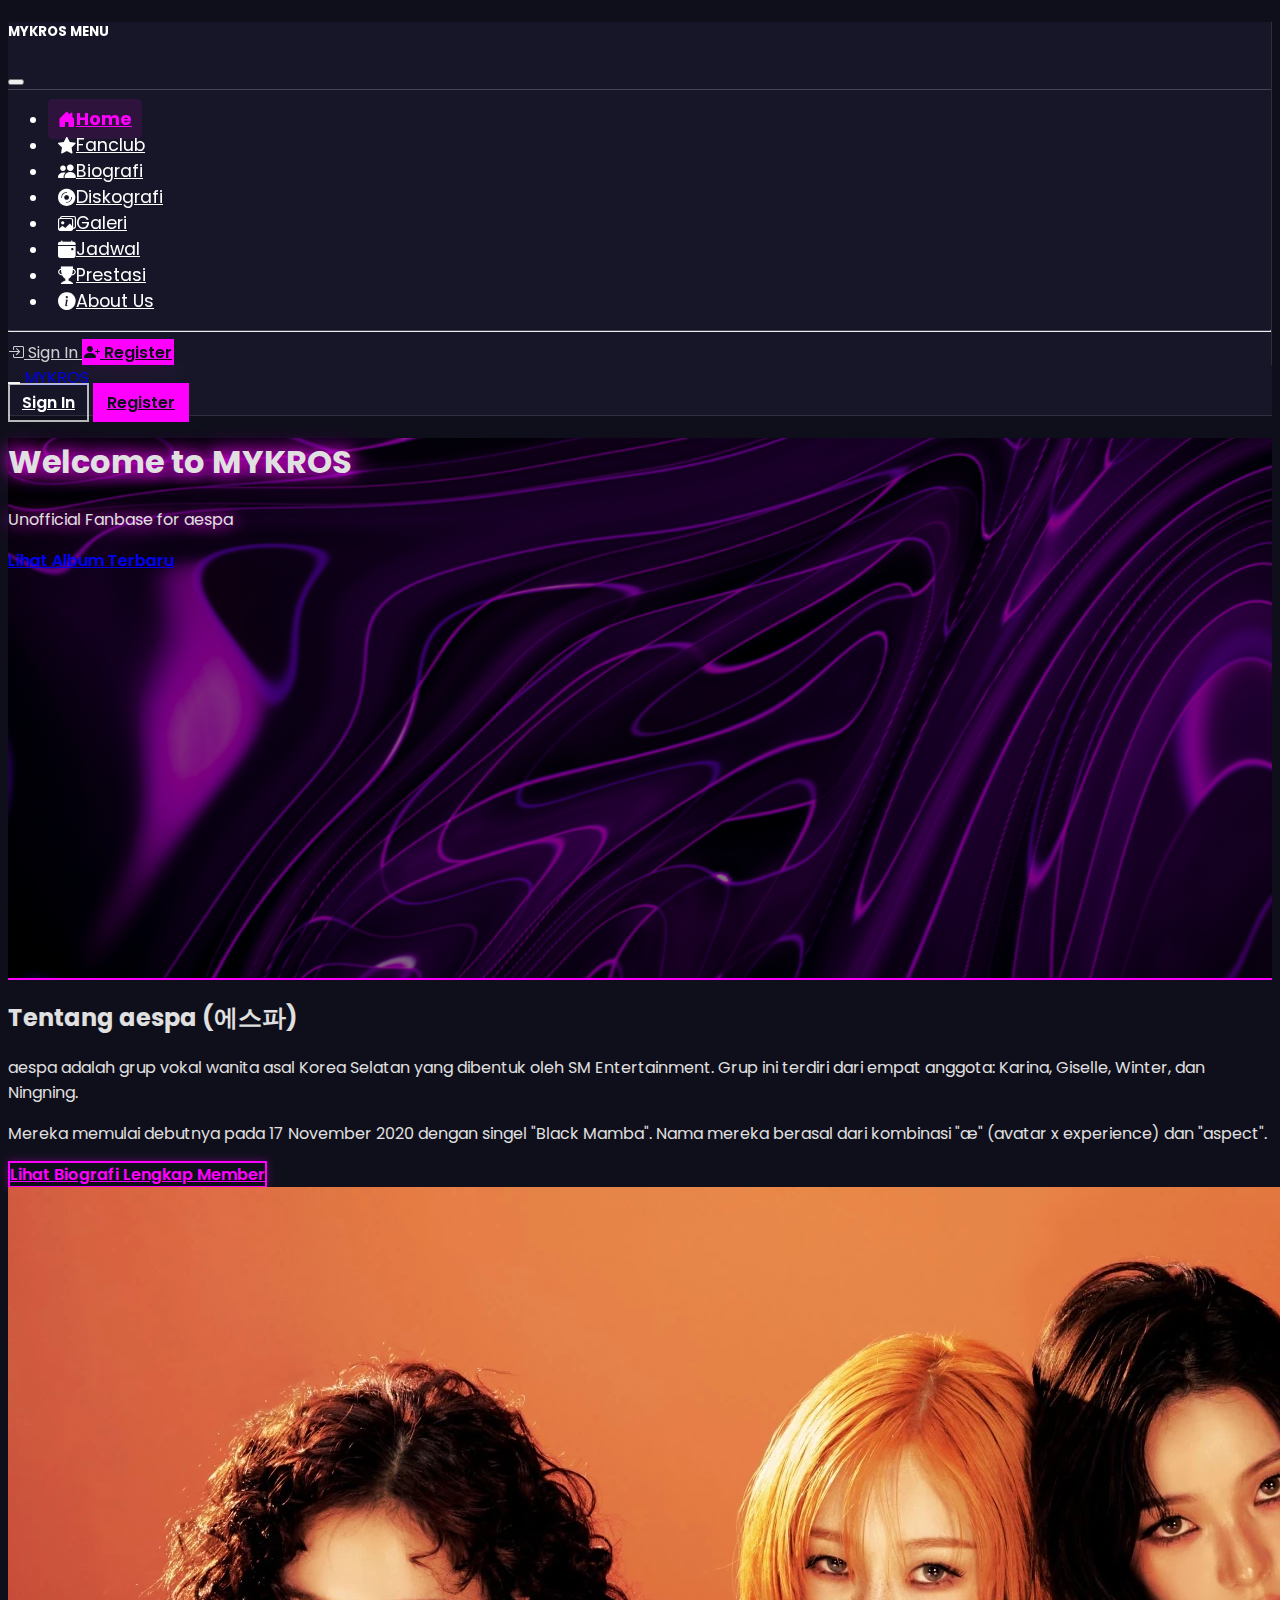
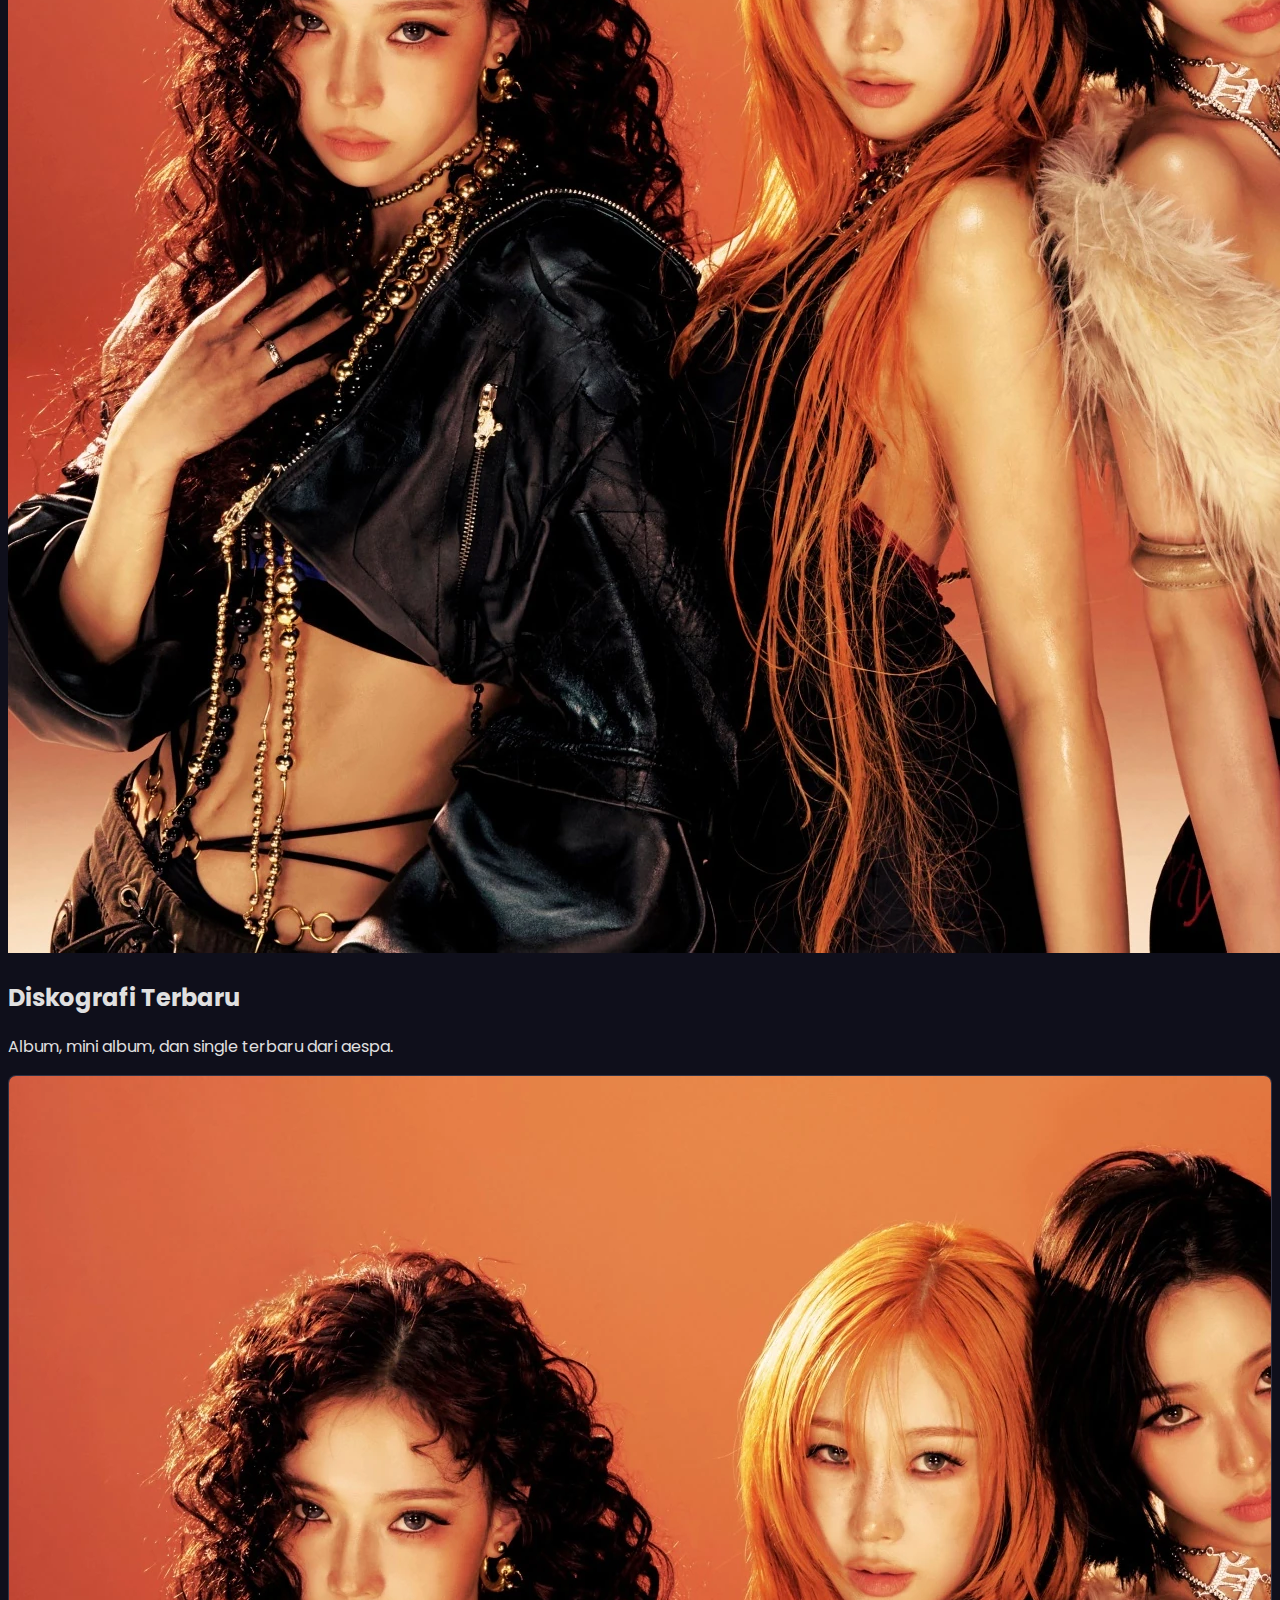
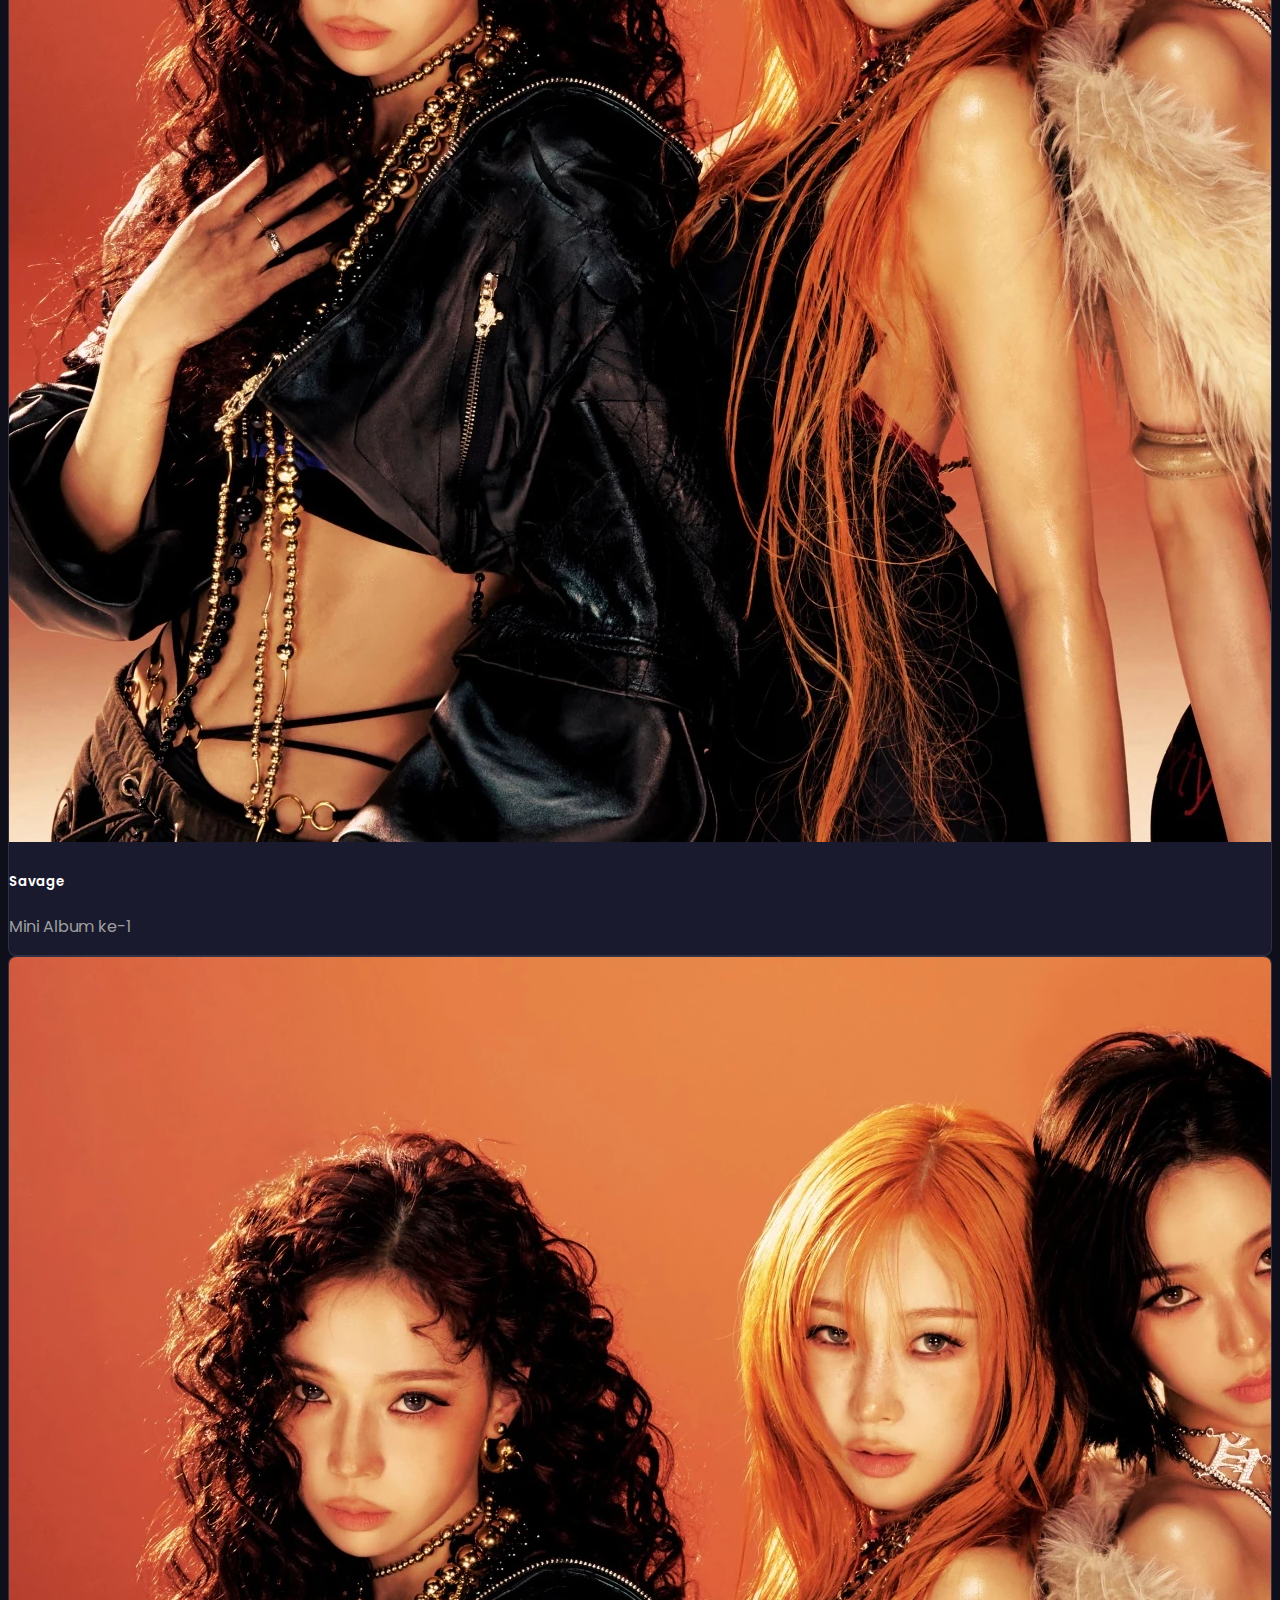
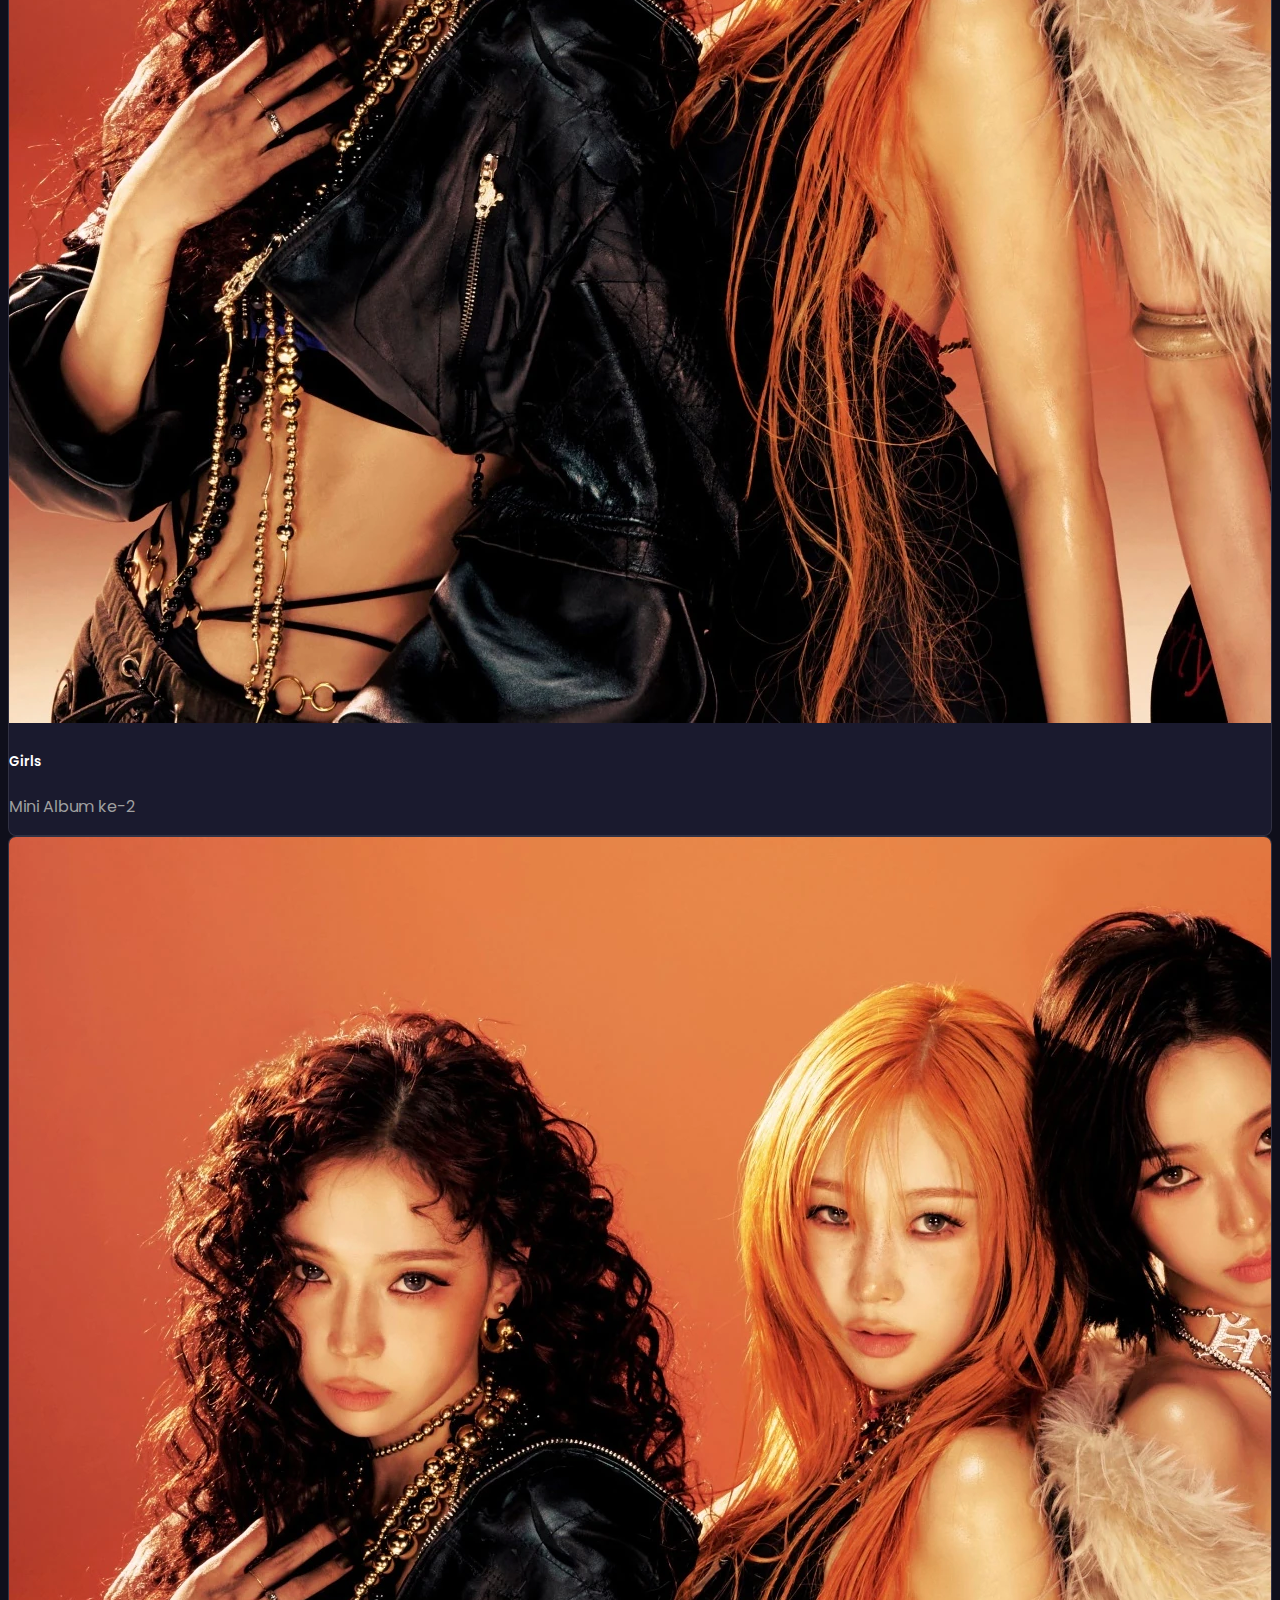
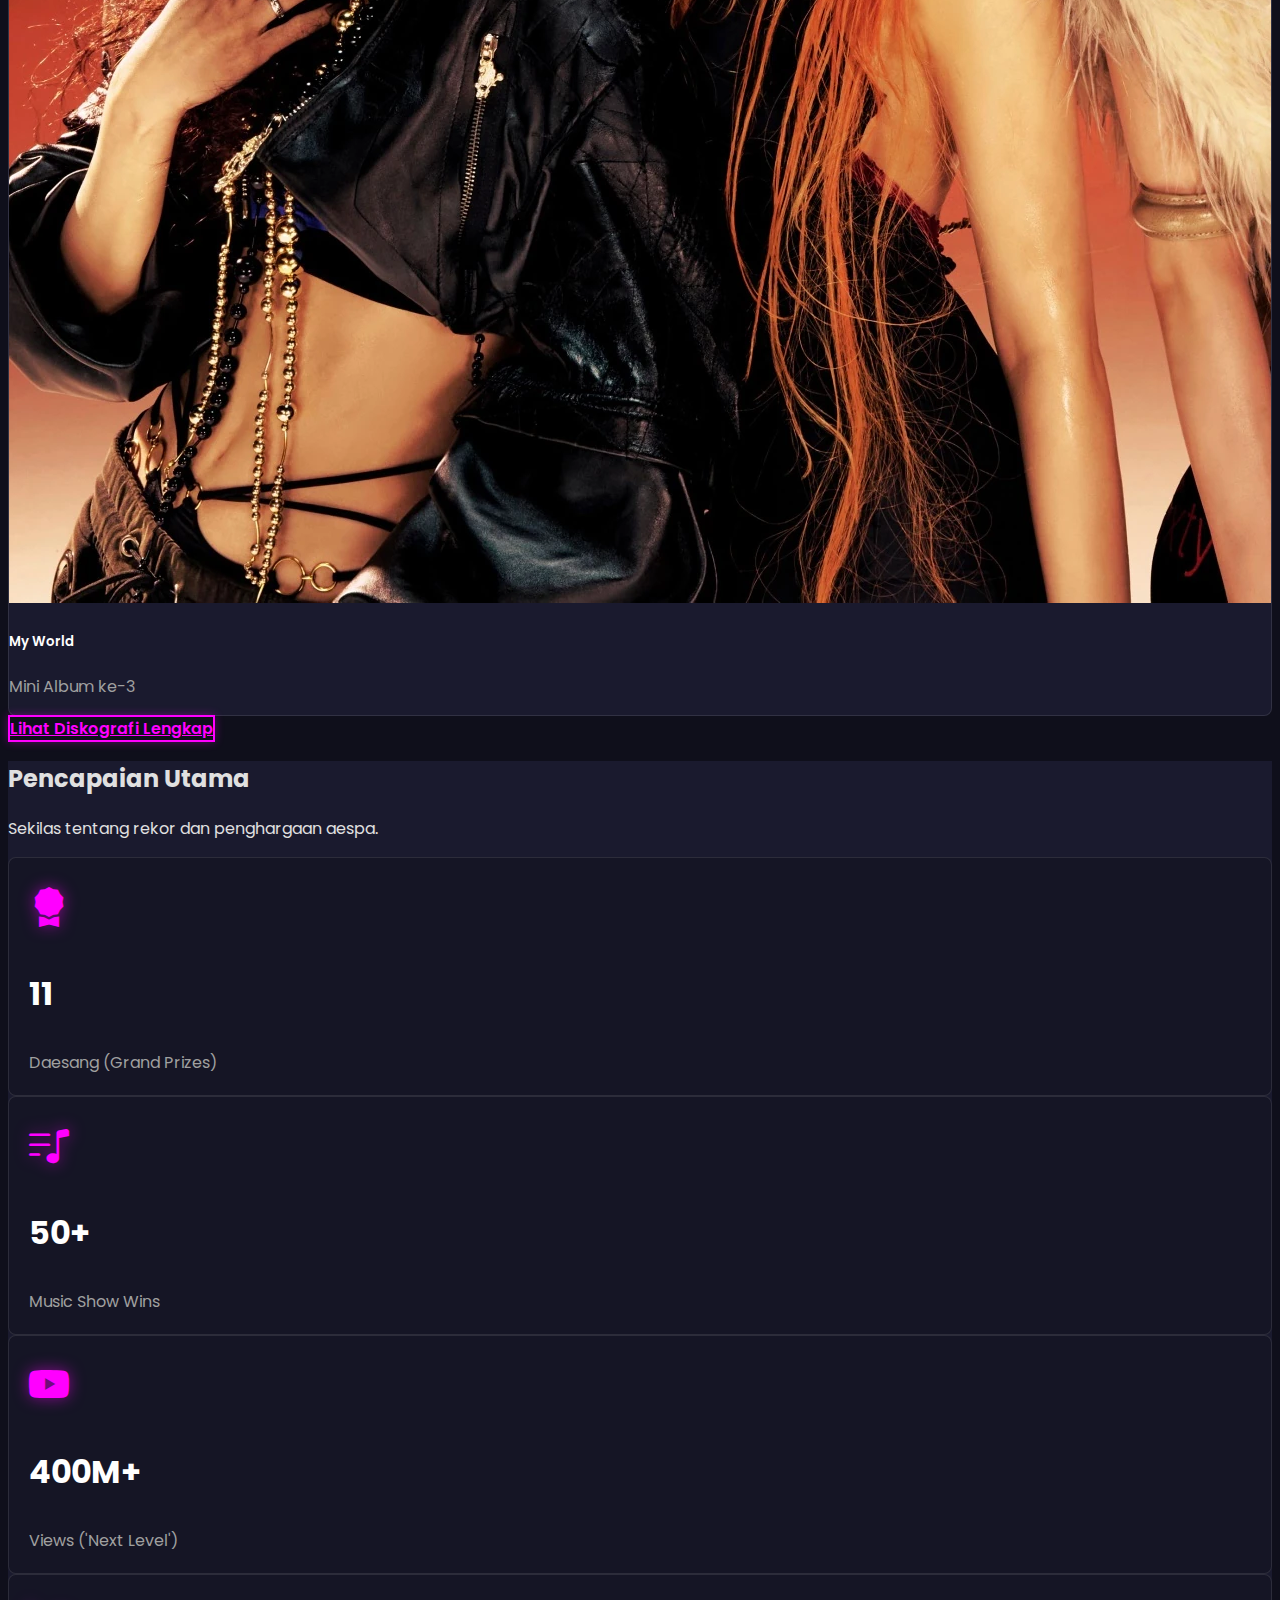
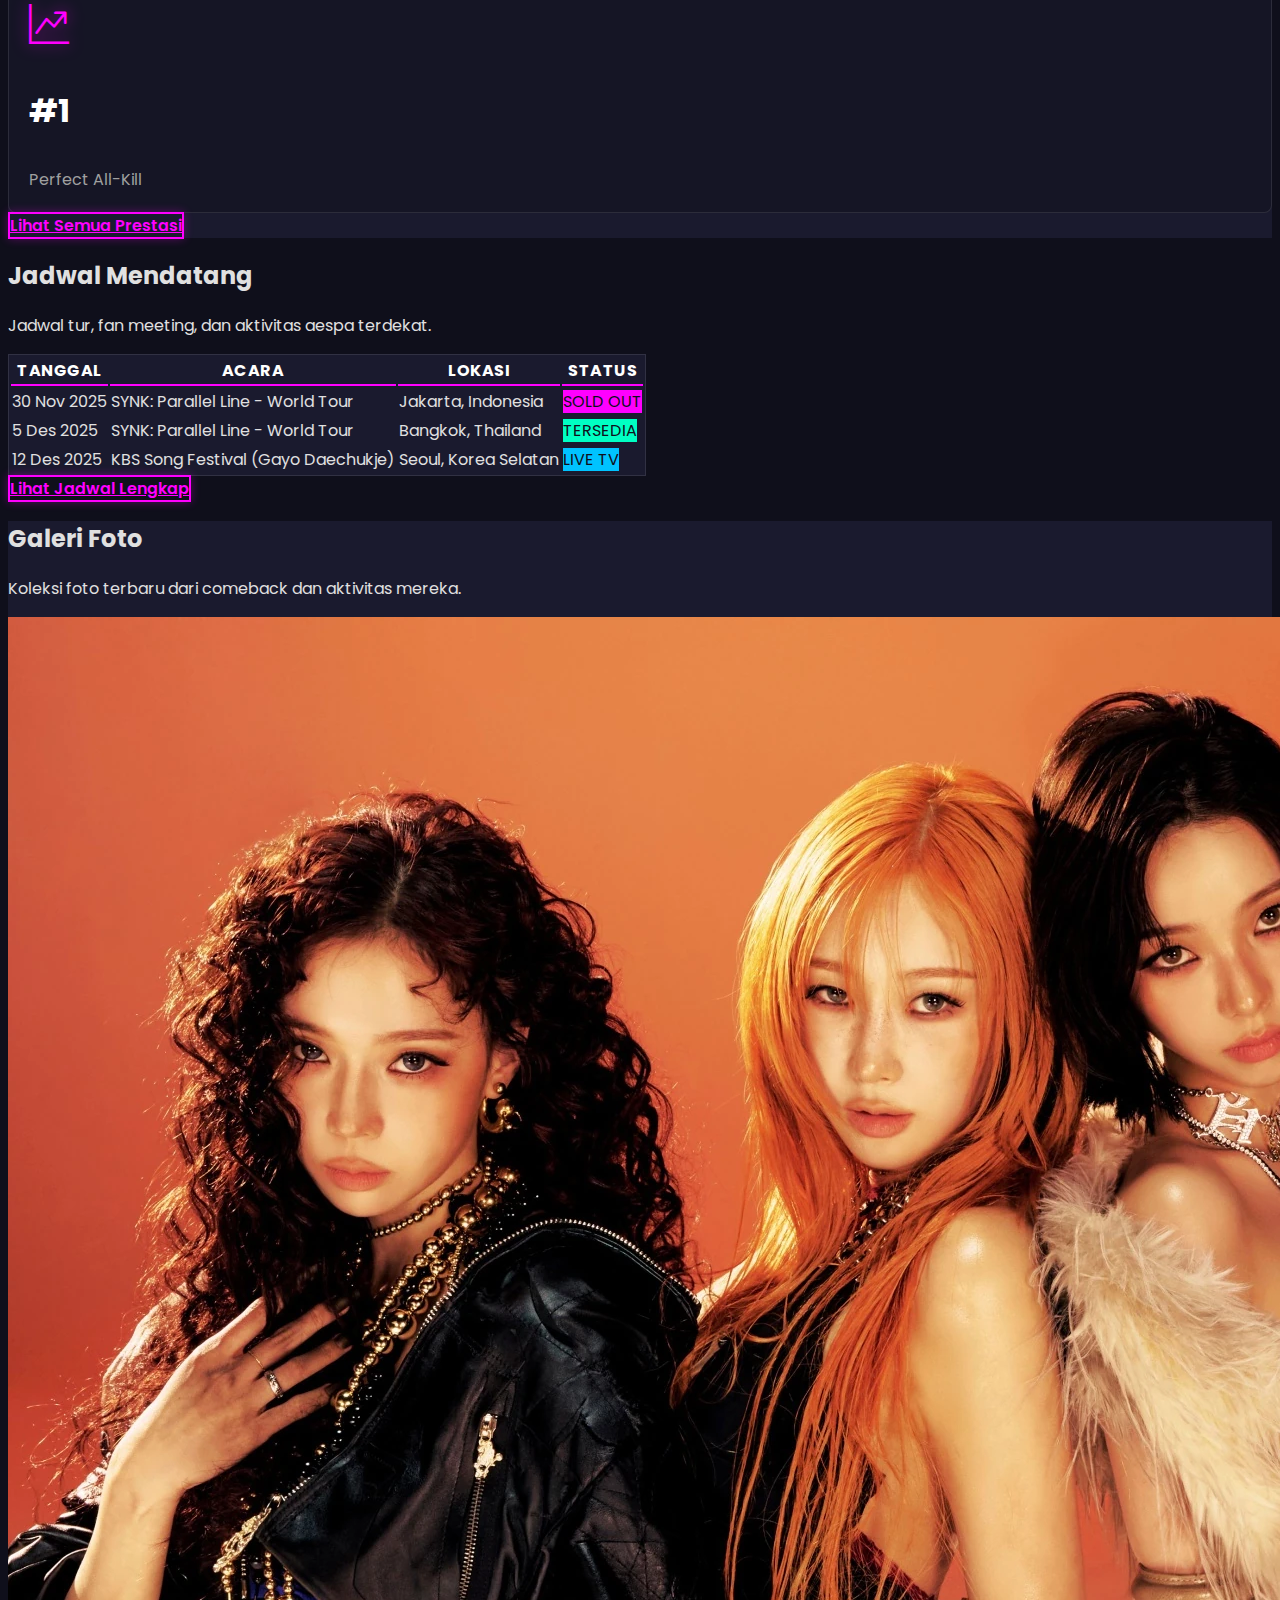
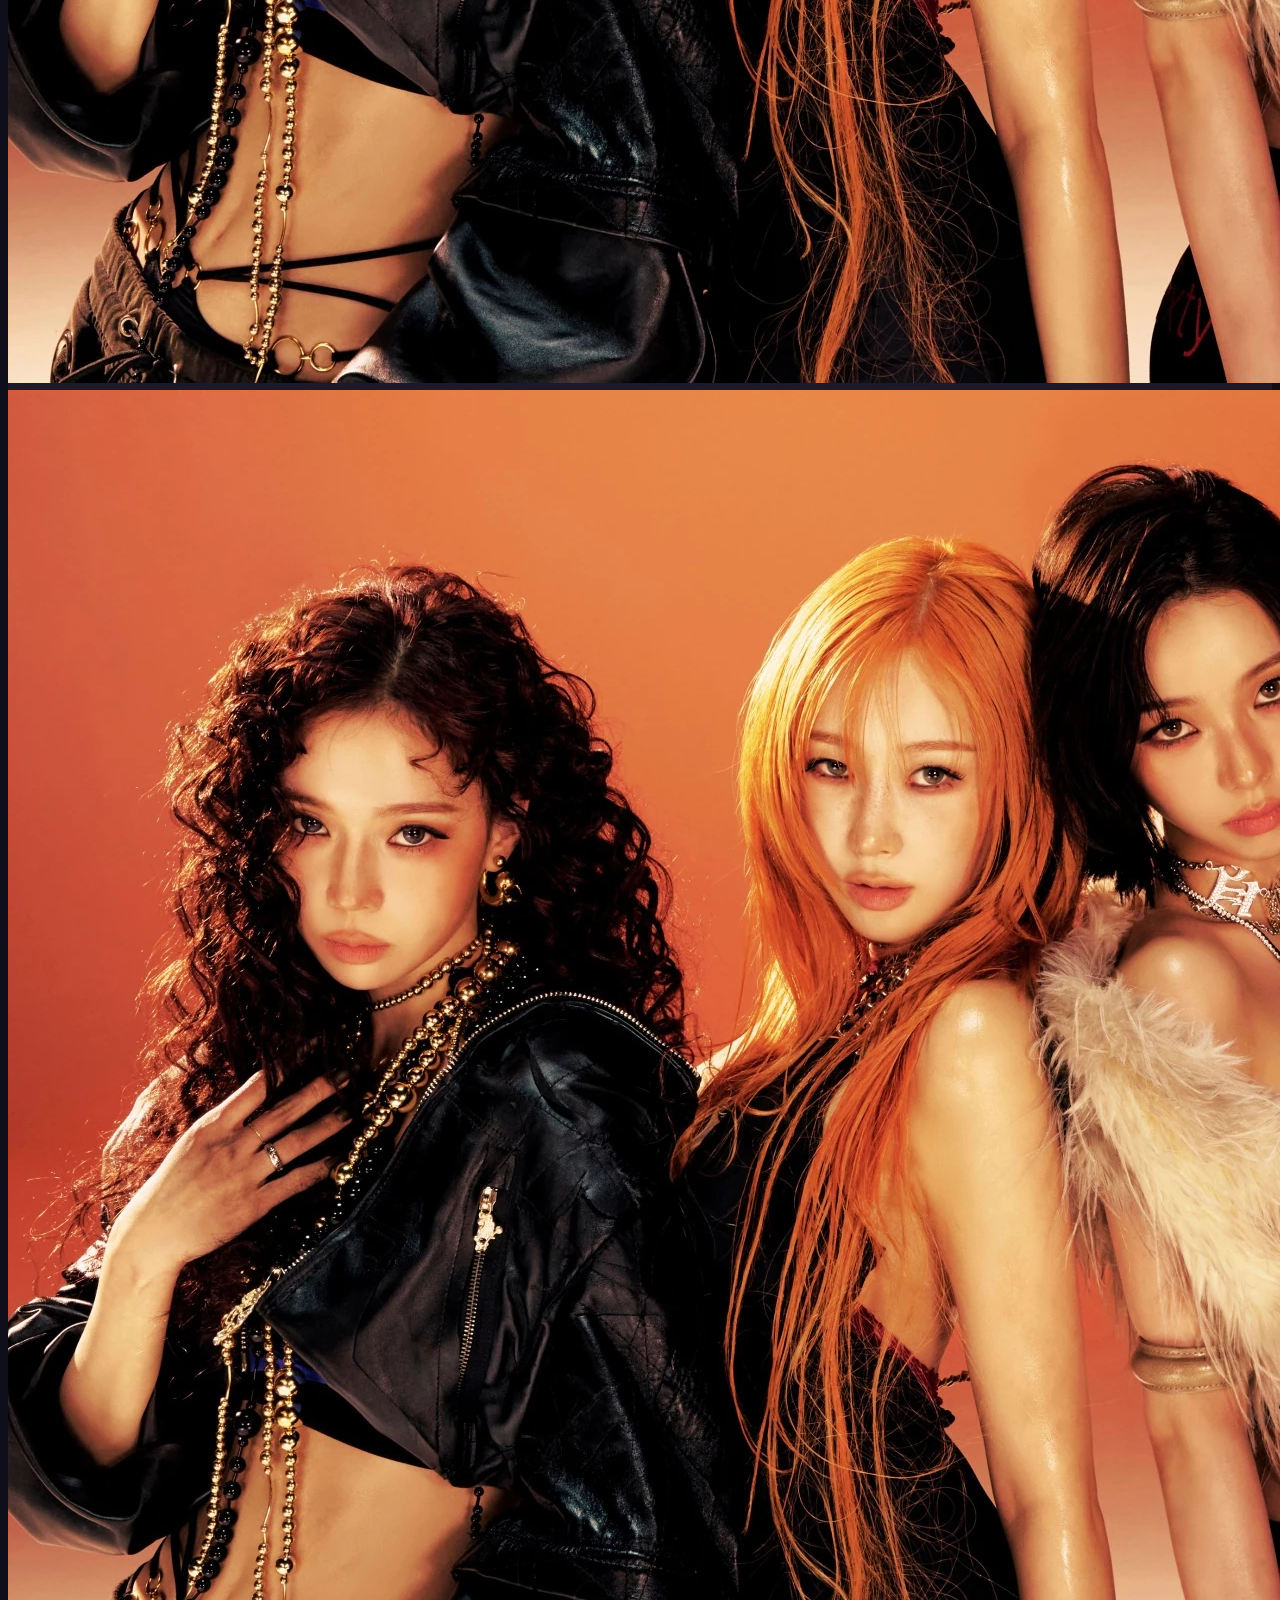
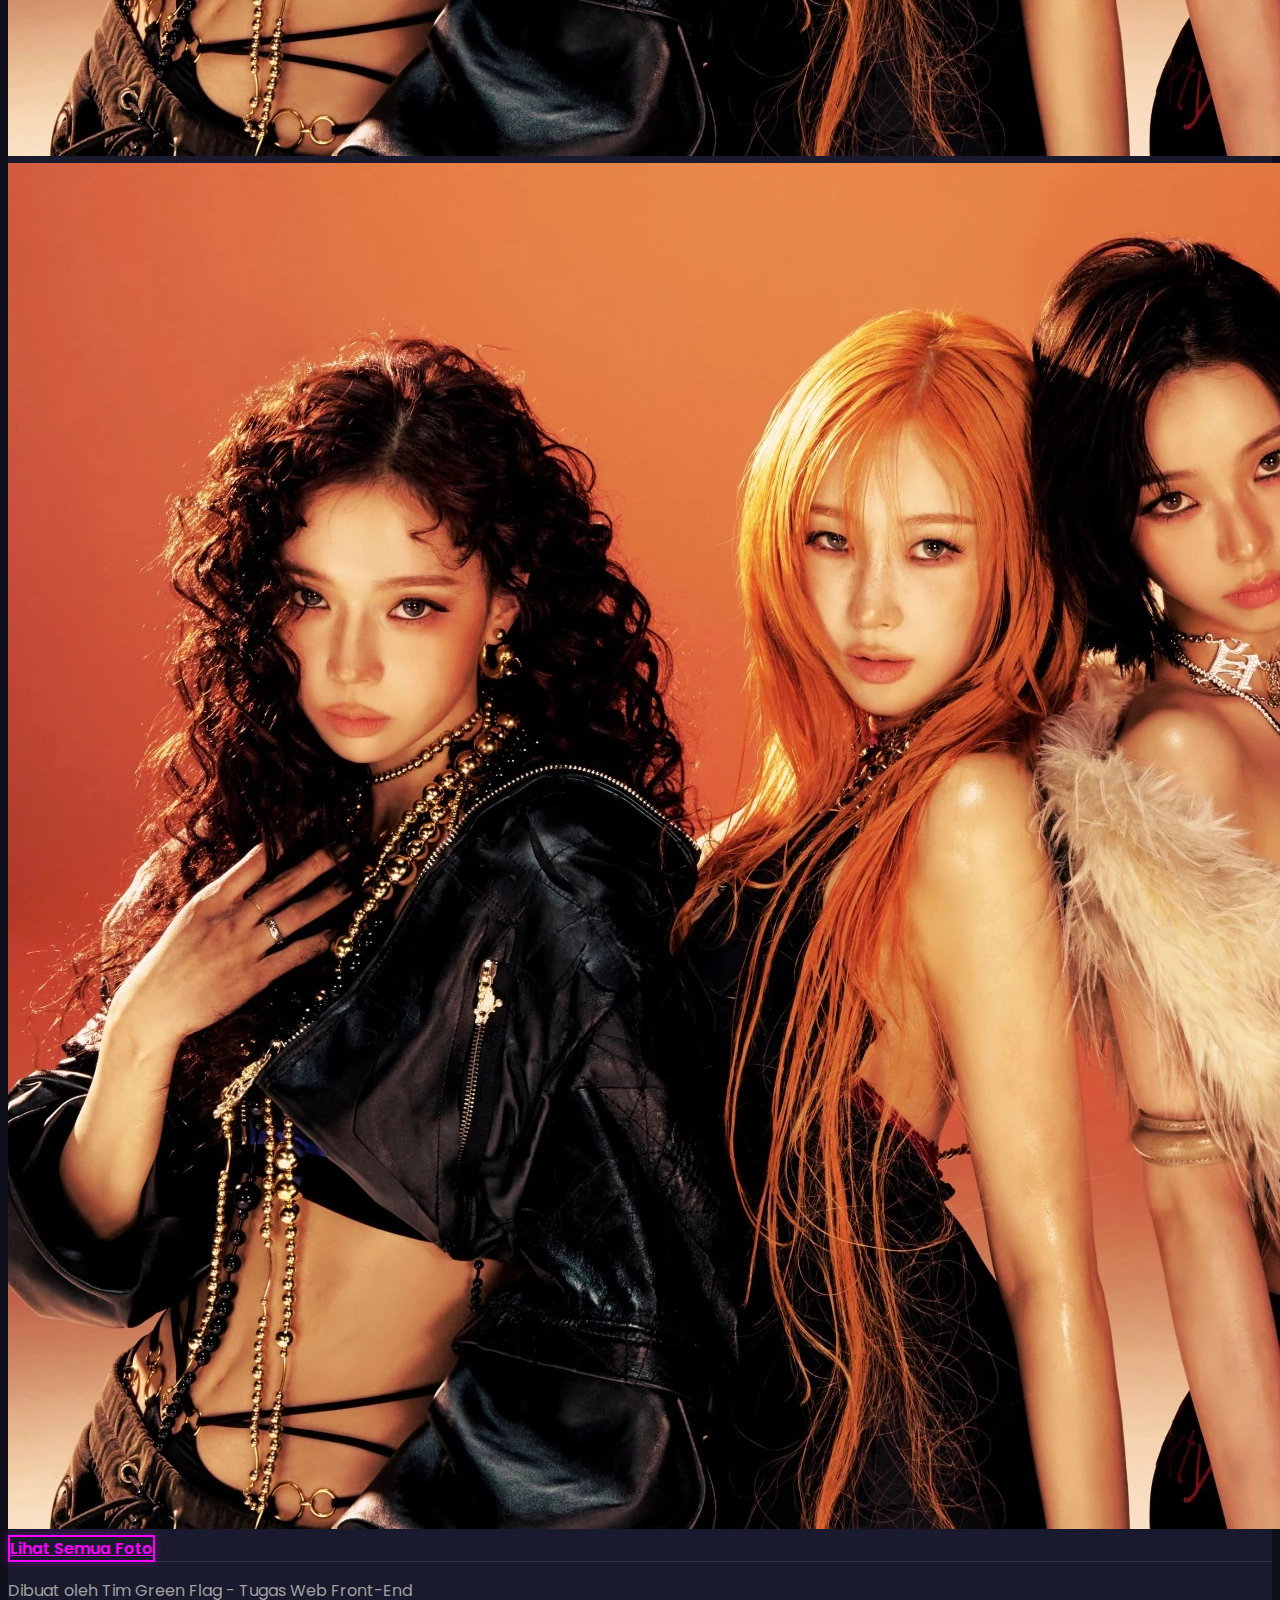
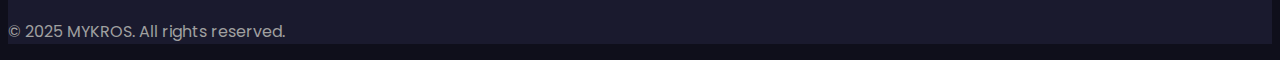
<file: index.html>
<!DOCTYPE html>
<html lang="id">
<head>
    <meta charset="UTF-8">
    <meta name="viewport" content="width=device-width, initial-scale=1.0">
    <title>MYKROS - æspa Fanbase Homepage</title>

    <link href="https://cdn.jsdelivr.net/npm/bootstrap@5.3.2/dist/css/bootstrap.min.css" rel="stylesheet" integrity="sha384-T3c6CoIi6uLrA9TneNEoa7RxnatzjcDSCmG1MXxSR1GAsXEV/Dwwykc2MPK8M2HN" crossorigin="anonymous">

    <link rel="stylesheet" href="https://cdn.jsdelivr.net/npm/bootstrap-icons@1.11.3/font/bootstrap-icons.css">
    
    <link rel="stylesheet" href="./style/style.css">
    <link rel="stylesheet" href="./style/index.css">
</head>
<body>

    <div class="offcanvas offcanvas-start sidebar-custom" tabindex="-1" id="mySidebar" aria-labelledby="mySidebarLabel">
        <div class="offcanvas-header">
            <h5 class="offcanvas-title" id="mySidebarLabel">MYKROS MENU</h5>
            <button type="button" class="btn-close btn-close-white" data-bs-dismiss="offcanvas" aria-label="Close"></button>
        </div>
        <div class="offcanvas-body">
            <ul class="list-unstyled ps-0">
                <li class="mb-1">
                    <a class="nav-link active" href="index.html">
                        <i class="bi bi-house-door-fill me-2"></i>Home
                    </a>
                </li>
                <li class="mb-1">
                    <a class="nav-link" href="./component/fanclub.html">
                        <i class="bi bi-star-fill me-2"></i>Fanclub
                    </a>
                </li>
                <li class="mb-1">
                    <a class="nav-link" href="biografi.html">
                        <i class="bi bi-people-fill me-2"></i>Biografi
                    </a>
                </li>
                <li class="mb-1">
                    <a class="nav-link" href="diskografi.html">
                        <i class="bi bi-disc-fill me-2"></i>Diskografi
                    </a>
                </li>
                <li class="mb-1">
                    <a class="nav-link" href="galeri.html">
                        <i class="bi bi-images me-2"></i>Galeri
                    </a>
                </li>
                <li class="mb-1">
                    <a class="nav-link" href="jadwal.html">
                        <i class="bi bi-calendar-event-fill me-2"></i>Jadwal
                    </a>
                </li>
                <li class="mb-1">
                    <a class="nav-link" href="./component/prestasi.html">
                        <i class="bi bi-trophy-fill me-2"></i>Prestasi
                    </a>
                </li>
                <li class="mb-1">
                    <a class="nav-link" href="about_us.html">
                        <i class="bi bi-info-circle-fill me-2"></i>About Us
                    </a>
                </li>
            </ul>

            <hr> <div class="d-flex flex-column">
                <a href="signin.html" class="btn btn-outline-light mb-2">
                    <i class="bi bi-box-arrow-in-right me-1"></i> Sign In
                </a>
                <a href="register.html" class="btn btn-light">
                    <i class="bi bi-person-plus-fill me-1"></i> Register
                </a>
            </div>
        </div>
    </div>
    <nav class="navbar navbar-dark navbar-custom sticky-top shadow-sm">
    <div class="container-fluid">
        <button class="navbar-toggler" type="button" data-bs-toggle="offcanvas" data-bs-target="#mySidebar" aria-controls="mySidebar">
            <span class="navbar-toggler-icon"></span>
        </button>

        <a class="navbar-brand fw-bold mx-auto" href="index.html">
            MYKROS
        </a>

        <div class="d-none d-lg-flex">
            <a href="signin.html" class="btn btn-nav-signin me-2">Sign In</a>
            <a href="register.html" class="btn btn-nav-register">Register</a>
        </div>
    </div>
</nav>
    <header class="container-fluid hero-section text-center text-white d-flex justify-content-center align-items-center">
        <div class="container">
            <h1 class="display-4 fw-bold">Welcome to MYKROS</h1>
            <p class="lead">Unofficial Fanbase for aespa</p>
            <a href="diskografi.html" class="btn btn-lg btn-light">Lihat Album Terbaru</a>
        </div>
    </header>

    <section id="about-artist" class="py-5">
        <div class="container">
            <div class="row align-items-center">
                <div class="col-md-6">
                    <h2>Tentang aespa (에스파)</h2>
                    <p class="lead">aespa adalah grup vokal wanita asal Korea Selatan yang dibentuk oleh SM Entertainment. Grup ini terdiri dari empat anggota: Karina, Giselle, Winter, dan Ningning.</p>
                    <p>Mereka memulai debutnya pada 17 November 2020 dengan singel "Black Mamba". Nama mereka berasal dari kombinasi "æ" (avatar x experience) dan "aspect".</p>
                    <a href="biografi.html" class="btn btn-custom-primary">Lihat Biografi Lengkap Member</a>
                </div>
                <div class="col-md-6 text-center">
                    <img src="./asset/index01" class="img-fluid rounded shadow-lg" alt="Foto Grup aespa">
                </div>
            </div>
        </div>
    </section>

    <section id="disco-preview" class="py-5">
        <div class="container">
            <div class="text-center mb-4">
                <h2 class="fw-bold">Diskografi Terbaru</h2>
                <p>Album, mini album, dan single terbaru dari aespa.</p>
            </div>
            
            <div class="row">
                <div class="col-md-4 col-sm-6 mb-4">
                    <a href="diskografi.html#album1" class="card-link"> <div class="card card-custom">
                            <img src="asset/index01" class="card-img-top" alt="Album Savage">
                            <div class="card-body text-center">
                                <h5 class="card-title">Savage</h5>
                                <p class="card-text">Mini Album ke-1</p>
                            </div>
                        </div>
                    </a>
                </div>

                <div class="col-md-4 col-sm-6 mb-4">
                    <a href="diskografi.html#album2" class="card-link">
                        <div class="card card-custom">
                            <img src="./asset/index01" class="card-img-top" alt="Album Girls">
                            <div class="card-body text-center">
                                <h5 class="card-title">Girls</h5>
                                <p class="card-text">Mini Album ke-2</p>
                            </div>
                        </div>
                    </a>
                </div>

                <div class="col-md-4 col-sm-6 mb-4">
                    <a href="diskografi.html#album3" class="card-link">
                        <div class="card card-custom">
                            <img src="./asset/index01" class="card-img-top" alt="Album My World">
                            <div class="card-body text-center">
                                <h5 class="card-title">My World</h5>
                                <p class="card-text">Mini Album ke-3</p>
                            </div>
                        </div>
                    </a>
                </div>
            </div>
            <div class="text-center mt-3">
                <a href="diskografi.html" class="btn btn-custom-primary">Lihat Diskografi Lengkap</a>
            </div>
        </div>
    </section>

    <section id="prestasi-preview" class="py-5 bg-section-dark">
        <div class="container">
            <div class="text-center mb-4">
                <h2 class="fw-bold">Pencapaian Utama</h2>
                <p>Sekilas tentang rekor dan penghargaan aespa.</p>
            </div>
            
            <div class="row text-center">
                <div class="col-md-3 col-6 mb-4">
                    <div class="stat-item">
                        <i class="bi bi-award-fill stat-icon"></i>
                        <h3 class="stat-number">11</h3>
                        <p class="stat-label">Daesang (Grand Prizes)</p>
                    </div>
                </div>
                <div class="col-md-3 col-6 mb-4">
                    <div class="stat-item">
                        <i class="bi bi-music-note-list stat-icon"></i>
                        <h3 class="stat-number">50+</h3>
                        <p class="stat-label">Music Show Wins</p>
                    </div>
                </div>
                <div class="col-md-3 col-6 mb-4">
                    <div class="stat-item">
                        <i class="bi bi-youtube stat-icon"></i>
                        <h3 class="stat-number">400M+</h3>
                        <p class="stat-label">Views ('Next Level')</p>
                    </div>
                </div>
                <div class="col-md-3 col-6 mb-4">
                    <div class="stat-item">
                        <i class="bi bi-graph-up-arrow stat-icon"></i>
                        <h3 class="stat-number">#1</h3>
                        <p class="stat-label">Perfect All-Kill</p>
                    </div>
                </div>
            </div>

            <div class="text-center mt-4">
                <a href="prestasi.html" class="btn btn-custom-primary">Lihat Semua Prestasi</a>
            </div>
        </div>
    </section>

    <section id="jadwal-preview" class="py-5">
        <div class="container">
            <div class="text-center mb-4">
                <h2 class="fw-bold">Jadwal Mendatang</h2>
                <p>Jadwal tur, fan meeting, dan aktivitas aespa terdekat.</p>
            </div>
            
            <div class="table-responsive">
                <table class="table table-custom table-hover align-middle">
                    <thead>
                        <tr>
                            <th scope="col">Tanggal</th>
                            <th scope="col">Acara</th>
                            <th scope="col">Lokasi</th>
                            <th scope="col">Status</th>
                        </tr>
                    </thead>
                    <tbody>
                        <tr>
                            <td>30 Nov 2025</td>
                            <td>SYNK: Parallel Line - World Tour</td>
                            <td>Jakarta, Indonesia</td>
                            <td><span class="badge bg-danger">SOLD OUT</span></td>
                        </tr>
                        <tr>
                            <td>5 Des 2025</td>
                            <td>SYNK: Parallel Line - World Tour</td>
                            <td>Bangkok, Thailand</td>
                            <td><span class="badge bg-success">TERSEDIA</span></td>
                        </tr>
                        <tr>
                            <td>12 Des 2025</td>
                            <td>KBS Song Festival (Gayo Daechukje)</td>
                            <td>Seoul, Korea Selatan</td>
                            <td><span class="badge bg-info">LIVE TV</span></td>
                        </tr>
                    </tbody>
                </table>
            </div>

            <div class="text-center mt-4"> <a href="jadwal.html" class="btn btn-custom-primary">Lihat Jadwal Lengkap</a>
            </div>
        </div>
    </section>

    <section id="gallery-preview" class="py-5 bg-light">
        <div class="container">
            <div class="text-center mb-4">
                <h2 class="fw-bold">Galeri Foto</h2>
                <p>Koleksi foto terbaru dari comeback dan aktivitas mereka.</p>
            </div>
            <div class="row">
                <div class="col-md-4 col-sm-6 mb-4">
                    <img src="./asset/index01" class="img-fluid rounded" alt="Galeri 1">
                </div>
                <div class="col-md-4 col-sm-6 mb-4">
                    <img src="./asset/index01" class="img-fluid rounded" alt="Galeri 2">
                </div>
                <div class="col-md-4 col-sm-6 mb-4">
                    <img src="./asset/index01" class="img-fluid rounded" alt="Galeri 3">
                </div>
            </div>
            <div class="text-center mt-3">
                <a href="galeri.html" class="btn btn-custom-primary">Lihat Semua Foto</a>
            </div>
        </div>
    </section>

    <footer class="container-fluid footer-custom py-4 mt-5">
        <div class="container text-center">
            <p>Dibuat oleh Tim Green Flag - Tugas Web Front-End</p>
            <p>&copy; 2025 MYKROS. All rights reserved.</p>
        </div>
    </footer>
    <script src="https://cdn.jsdelivr.net/npm/bootstrap@5.3.2/dist/js/bootstrap.bundle.min.js"></script>
</body>
</html>
</file>
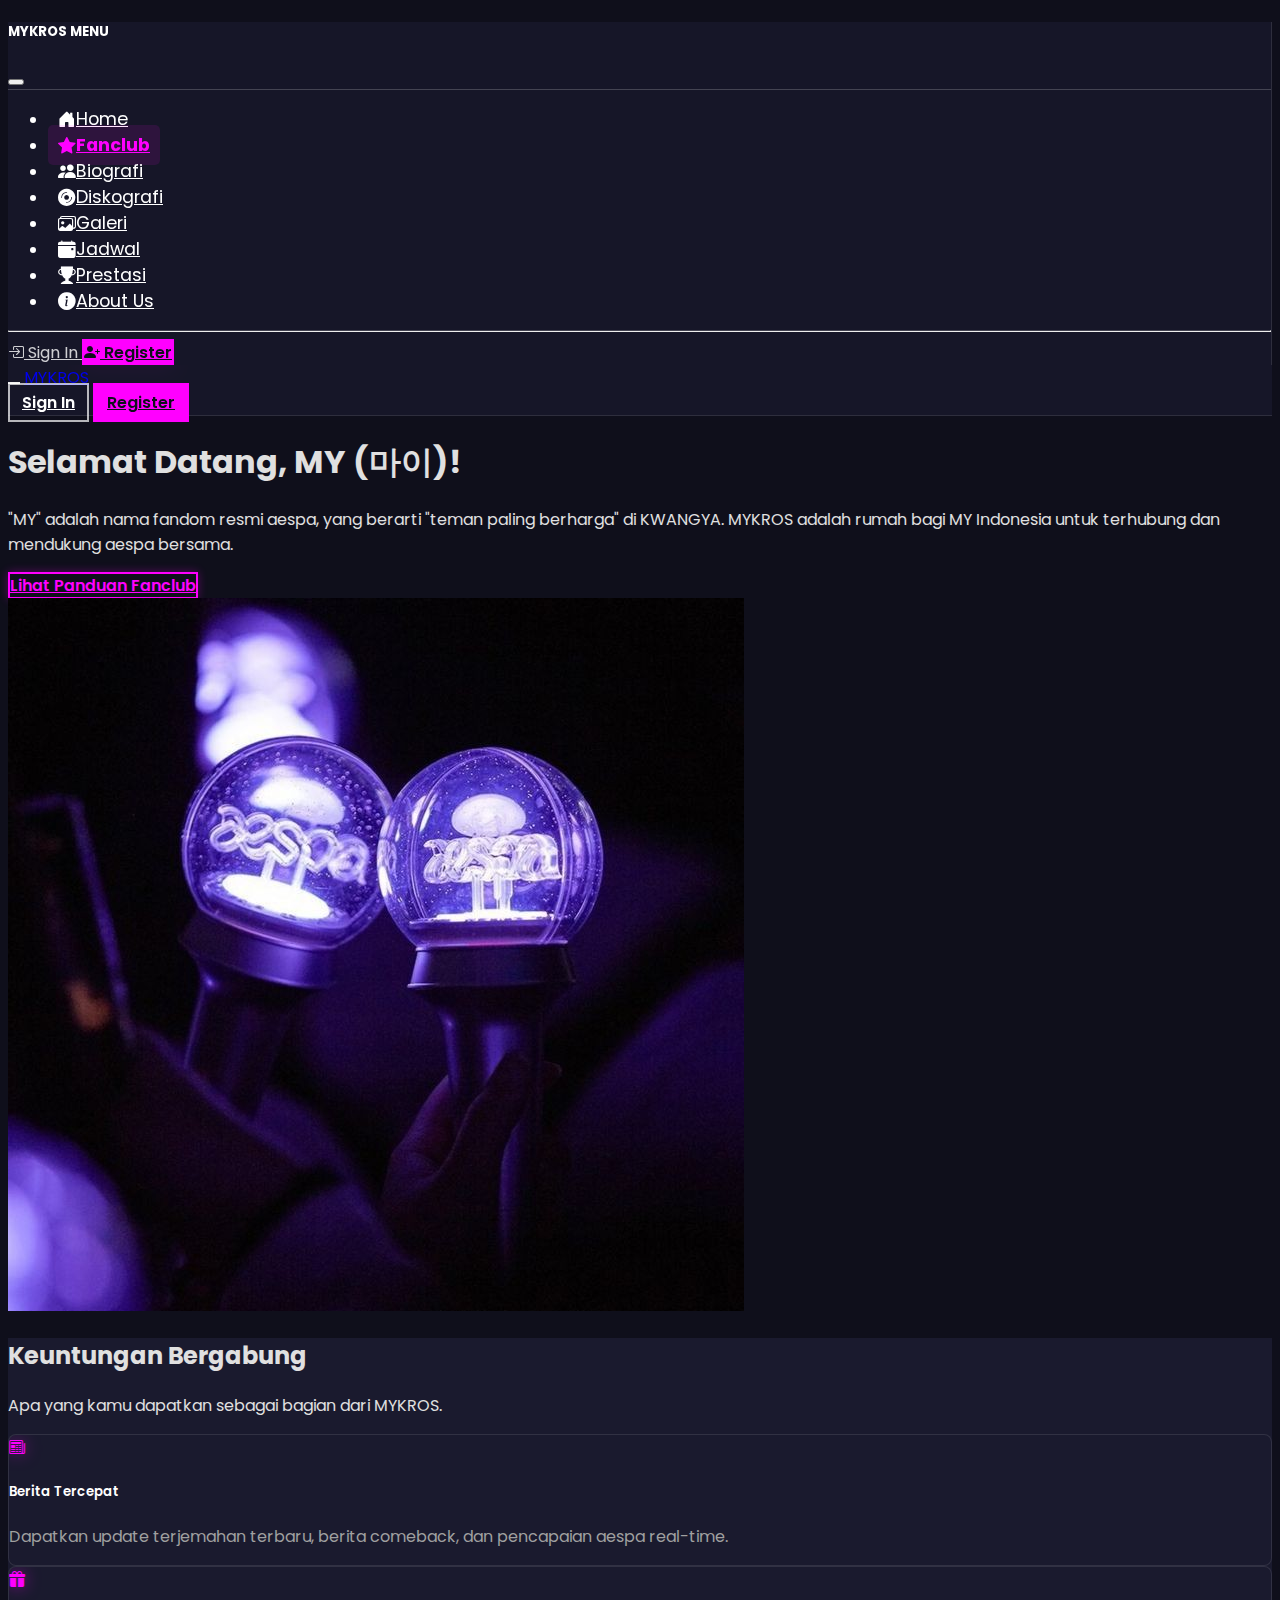
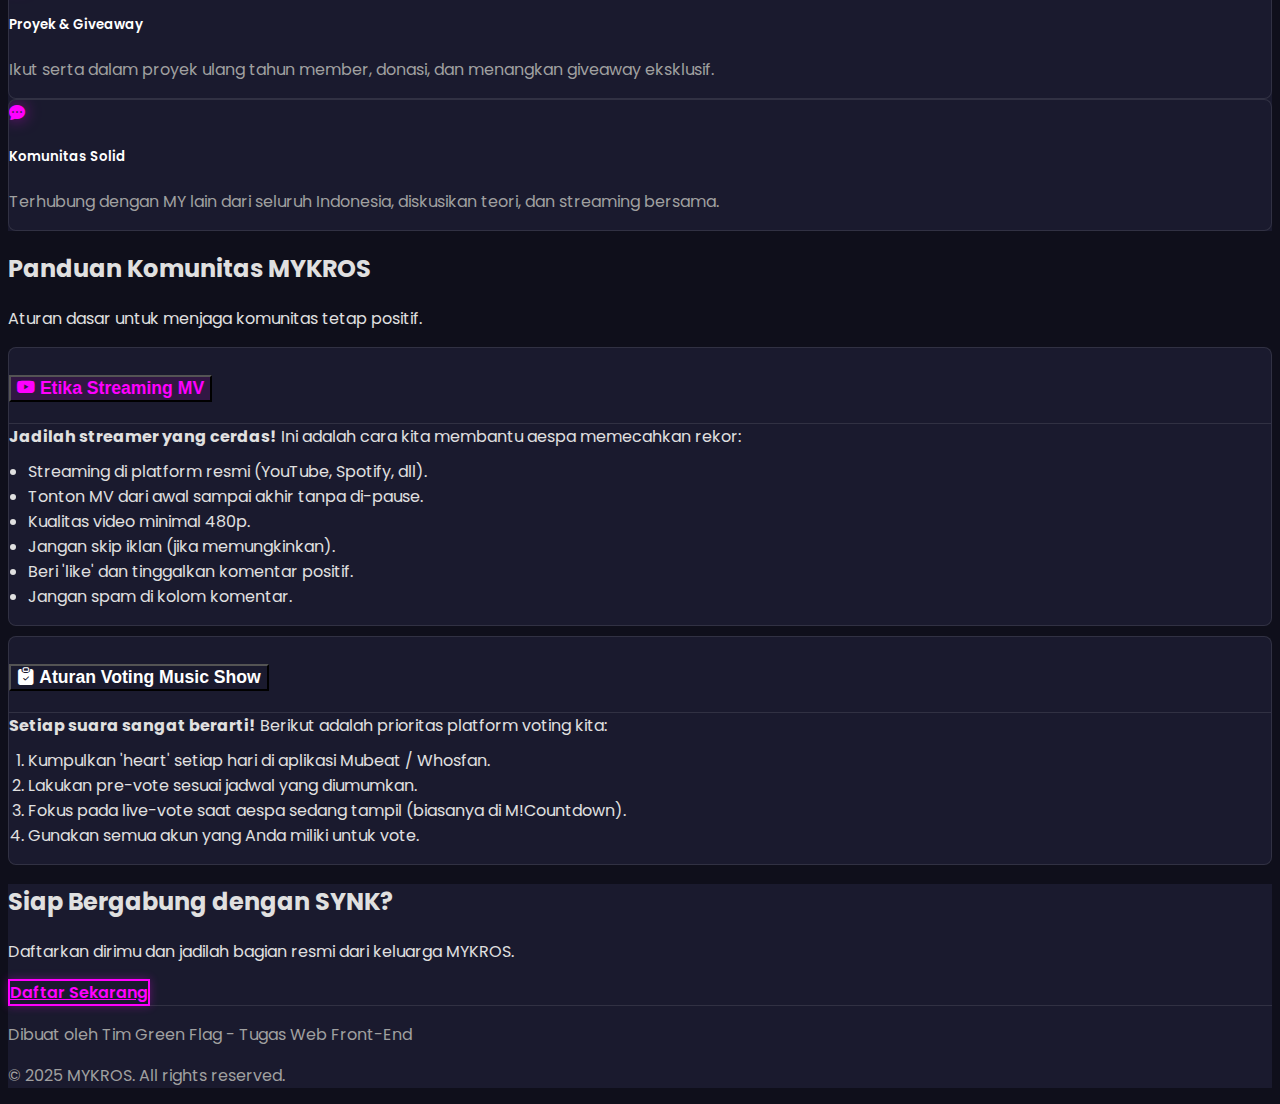
<file: component/fanclub.html>
<!DOCTYPE html>
<html lang="id">
<head>
    <meta charset="UTF-8">
    <meta name="viewport" content="width=device-width, initial-scale=1.0">
    <title>MYKROS - Fanclub</title>

    <link href="https://cdn.jsdelivr.net/npm/bootstrap@5.3.2/dist/css/bootstrap.min.css" rel="stylesheet" integrity="sha384-T3c6CoIi6uLrA9TneNEoa7RxnatzjcDSCmG1MXxSR1GAsXEV/Dwwykc2MPK8M2HN" crossorigin="anonymous">

    <link rel="stylesheet" href="https://cdn.jsdelivr.net/npm/bootstrap-icons@1.11.3/font/bootstrap-icons.css">
    
    <link rel="stylesheet" href="../style/style.css">
    <link rel="stylesheet" href="../style/fanclub.css">

</head>
<body>

    <div class="offcanvas offcanvas-start sidebar-custom" tabindex="-1" id="mySidebar" aria-labelledby="mySidebarLabel">
        <div class="offcanvas-header">
            <h5 class="offcanvas-title" id="mySidebarLabel">MYKROS MENU</h5>
            <button type="button" class="btn-close btn-close-white" data-bs-dismiss="offcanvas" aria-label="Close"></button>
        </div>
        <div class="offcanvas-body">
            <ul class="list-unstyled ps-0">
                <li class="mb-1">
                    <a class="nav-link" href="../index.html"> <i class="bi bi-house-door-fill me-2"></i>Home
                    </a>
                </li>
                <li class="mb-1">
                    <a class="nav-link active" href="fanclub.html"> <i class="bi bi-star-fill me-2"></i>Fanclub
                    </a>
                </li>
                <li class="mb-1">
                    <a class="nav-link" href="biografi.html">
                        <i class="bi bi-people-fill me-2"></i>Biografi
                    </a>
                </li>
                <li class="mb-1">
                    <a class="nav-link" href="diskografi.html">
                        <i class="bi bi-disc-fill me-2"></i>Diskografi
                    </a>
                </li>
                <li class="mb-1">
                    <a class="nav-link" href="galeri.html">
                        <i class="bi bi-images me-2"></i>Galeri
                    </a>
                </li>
                <li class="mb-1">
                    <a class="nav-link" href="jadwal.html">
                        <i class="bi bi-calendar-event-fill me-2"></i>Jadwal
                    </a>
                </li>
                <li class="mb-1">
                    <a class="nav-link" href="prestasi.html">
                        <i class="bi bi-trophy-fill me-2"></i>Prestasi
                    </a>
                </li>
                <li class="mb-1">
                    <a class="nav-link" href="about_us.html">
                        <i class="bi bi-info-circle-fill me-2"></i>About Us
                    </a>
                </li>
            </ul>
            <hr>
            <div class="d-flex flex-column">
                <a href="signin.html" class="btn btn-outline-light mb-2">
                    <i class="bi bi-box-arrow-in-right me-1"></i> Sign In
                </a>
                <a href="register.html" class="btn btn-light">
                    <i class="bi bi-person-plus-fill me-1"></i> Register
                </a>
            </div>
        </div>
    </div>
    <nav class="navbar navbar-dark navbar-custom sticky-top shadow-sm">
        <div class="container-fluid">
            <button class="navbar-toggler" type="button" data-bs-toggle="offcanvas" data-bs-target="#mySidebar" aria-controls="mySidebar">
                <span class="navbar-toggler-icon"></span>
            </button>
            <a class="navbar-brand fw-bold mx-auto" href="../index.html">
                MYKROS
            </a>
            <div class="d-none d-lg-flex">
                <a href="signin.html" class="btn btn-nav-signin me-2">Sign In</a>
                <a href="register.html" class="btn btn-nav-register">Register</a>
            </div>
        </div>
    </nav>
    <section class="container py-5">
        <div class="row align-items-center">
            <div class="col-md-7">
                <h1 class="display-3 fw-bold">Selamat Datang, MY (마이)!</h1>
                <p class="lead text-white-50">"MY" adalah nama fandom resmi aespa, yang berarti "teman paling berharga" di KWANGYA. MYKROS adalah rumah bagi MY Indonesia untuk terhubung dan mendukung aespa bersama.</p>
                <a href="#panduan" class="btn btn-custom-primary">Lihat Panduan Fanclub</a>
            </div>
            <div class="col-md-5 text-center">
                <img src="../asset/aespa ls.jpeg" class="img-fluid rounded-circle shadow-lg" alt="aespa Lightstick">
            </div>
        </div>
    </section>

    <section class="py-5 bg-section-dark"> <div class="container">
            <div class="text-center mb-4">
                <h2 class="fw-bold">Keuntungan Bergabung</h2>
                <p>Apa yang kamu dapatkan sebagai bagian dari MYKROS.</p>
            </div>
            <div class="row">
                <div class="col-md-4 mb-4">
                    <div class="card card-custom h-100"> <div class="card-body text-center">
                            <i class="bi bi-newspaper display-4 text-neon-magenta mb-3"></i>
                            <h5 class="card-title">Berita Tercepat</h5>
                            <p class="card-text">Dapatkan update terjemahan terbaru, berita comeback, dan pencapaian aespa real-time.</p>
                        </div>
                    </div>
                </div>
                <div class="col-md-4 mb-4">
                    <div class="card card-custom h-100">
                        <div class="card-body text-center">
                            <i class="bi bi-gift-fill display-4 text-neon-magenta mb-3"></i>
                            <h5 class="card-title">Proyek & Giveaway</h5>
                            <p class="card-text">Ikut serta dalam proyek ulang tahun member, donasi, dan menangkan giveaway eksklusif.</p>
                        </div>
                    </div>
                </div>
                <div class="col-md-4 mb-4">
                    <div class="card card-custom h-100">
                        <div class="card-body text-center">
                            <i class="bi bi-chat-dots-fill display-4 text-neon-magenta mb-3"></i>
                            <h5 class="card-title">Komunitas Solid</h5>
                            <p class="card-text">Terhubung dengan MY lain dari seluruh Indonesia, diskusikan teori, dan streaming bersama.</p>
                        </div>
                    </div>
                </div>
            </div>
        </div>
    </section>

    <section id="panduan" class="container py-5">
        <div class="row justify-content-center">
            <div class="col-lg-10">
                <div class="text-center mb-4">
                    <h2 class="fw-bold">Panduan Komunitas MYKROS</h2>
                    <p>Aturan dasar untuk menjaga komunitas tetap positif.</p>
                </div>
                
                <div class="accordion accordion-custom" id="accordionPanduan">
                  
                  <div class="accordion-item">
                    <h2 class="accordion-header" id="headingOne">
                      <button class="accordion-button" type="button" data-bs-toggle="collapse" data-bs-target="#collapseOne" aria-expanded="true" aria-controls="collapseOne">
                        <i class="bi bi-youtube me-2"></i> Etika Streaming MV
                      </button>
                    </h2>
                    <div id="collapseOne" class="accordion-collapse collapse show" aria-labelledby="headingOne" data-bs-parent="#accordionPanduan">
                      <div class="accordion-body">
                        <strong>Jadilah streamer yang cerdas!</strong> Ini adalah cara kita membantu aespa memecahkan rekor:
                        <ul>
                            <li>Streaming di platform resmi (YouTube, Spotify, dll).</li>
                            <li>Tonton MV dari awal sampai akhir tanpa di-pause.</li>
                            <li>Kualitas video minimal 480p.</li>
                            <li>Jangan skip iklan (jika memungkinkan).</li>
                            <li>Beri 'like' dan tinggalkan komentar positif.</li>
                            <li>Jangan spam di kolom komentar.</li>
                        </ul>
                      </div>
                    </div>
                  </div>
                  
                  <div class="accordion-item">
                    <h2 class="accordion-header" id="headingTwo">
                      <button class="accordion-button collapsed" type="button" data-bs-toggle="collapse" data-bs-target="#collapseTwo" aria-expanded="false" aria-controls="collapseTwo">
                        <i class="bi bi-clipboard-check-fill me-2"></i> Aturan Voting Music Show
                      </button>
                    </h2>
                    <div id="collapseTwo" class="accordion-collapse collapse" aria-labelledby="headingTwo" data-bs-parent="#accordionPanduan">
                      <div class="accordion-body">
                        <strong>Setiap suara sangat berarti!</strong> Berikut adalah prioritas platform voting kita:
                        <ol>
                            <li>Kumpulkan 'heart' setiap hari di aplikasi Mubeat / Whosfan.</li>
                            <li>Lakukan pre-vote sesuai jadwal yang diumumkan.</li>
                            <li>Fokus pada live-vote saat aespa sedang tampil (biasanya di M!Countdown).</li>
                            <li>Gunakan semua akun yang Anda miliki untuk vote.</li>
                        </ol>
                      </div>
                    </div>
                  </div>

                </div>
            </div>
        </div>
    </section>

    <section class="py-5 bg-section-dark">
        <div class="container text-center">
            <h2 class="fw-bold display-5">Siap Bergabung dengan SYNK?</h2>
            <p class="lead text-white-50 mb-4">Daftarkan dirimu dan jadilah bagian resmi dari keluarga MYKROS.</p>
            <a href="register.html" class="btn btn-custom-primary btn-lg">Daftar Sekarang</a>
        </div>
    </section>

    <footer class="container-fluid footer-custom py-4 mt-5">
        <div class="container text-center">
            <p>Dibuat oleh Tim Green Flag - Tugas Web Front-End</p>
            <p>&copy; 2025 MYKROS. All rights reserved.</p>
        </div>
    </footer>

    <script src="https://cdn.jsdelivr.net/npm/bootstrap@5.3.2/dist/js/bootstrap.bundle.min.js"></script>
</body>
</html>
</file>
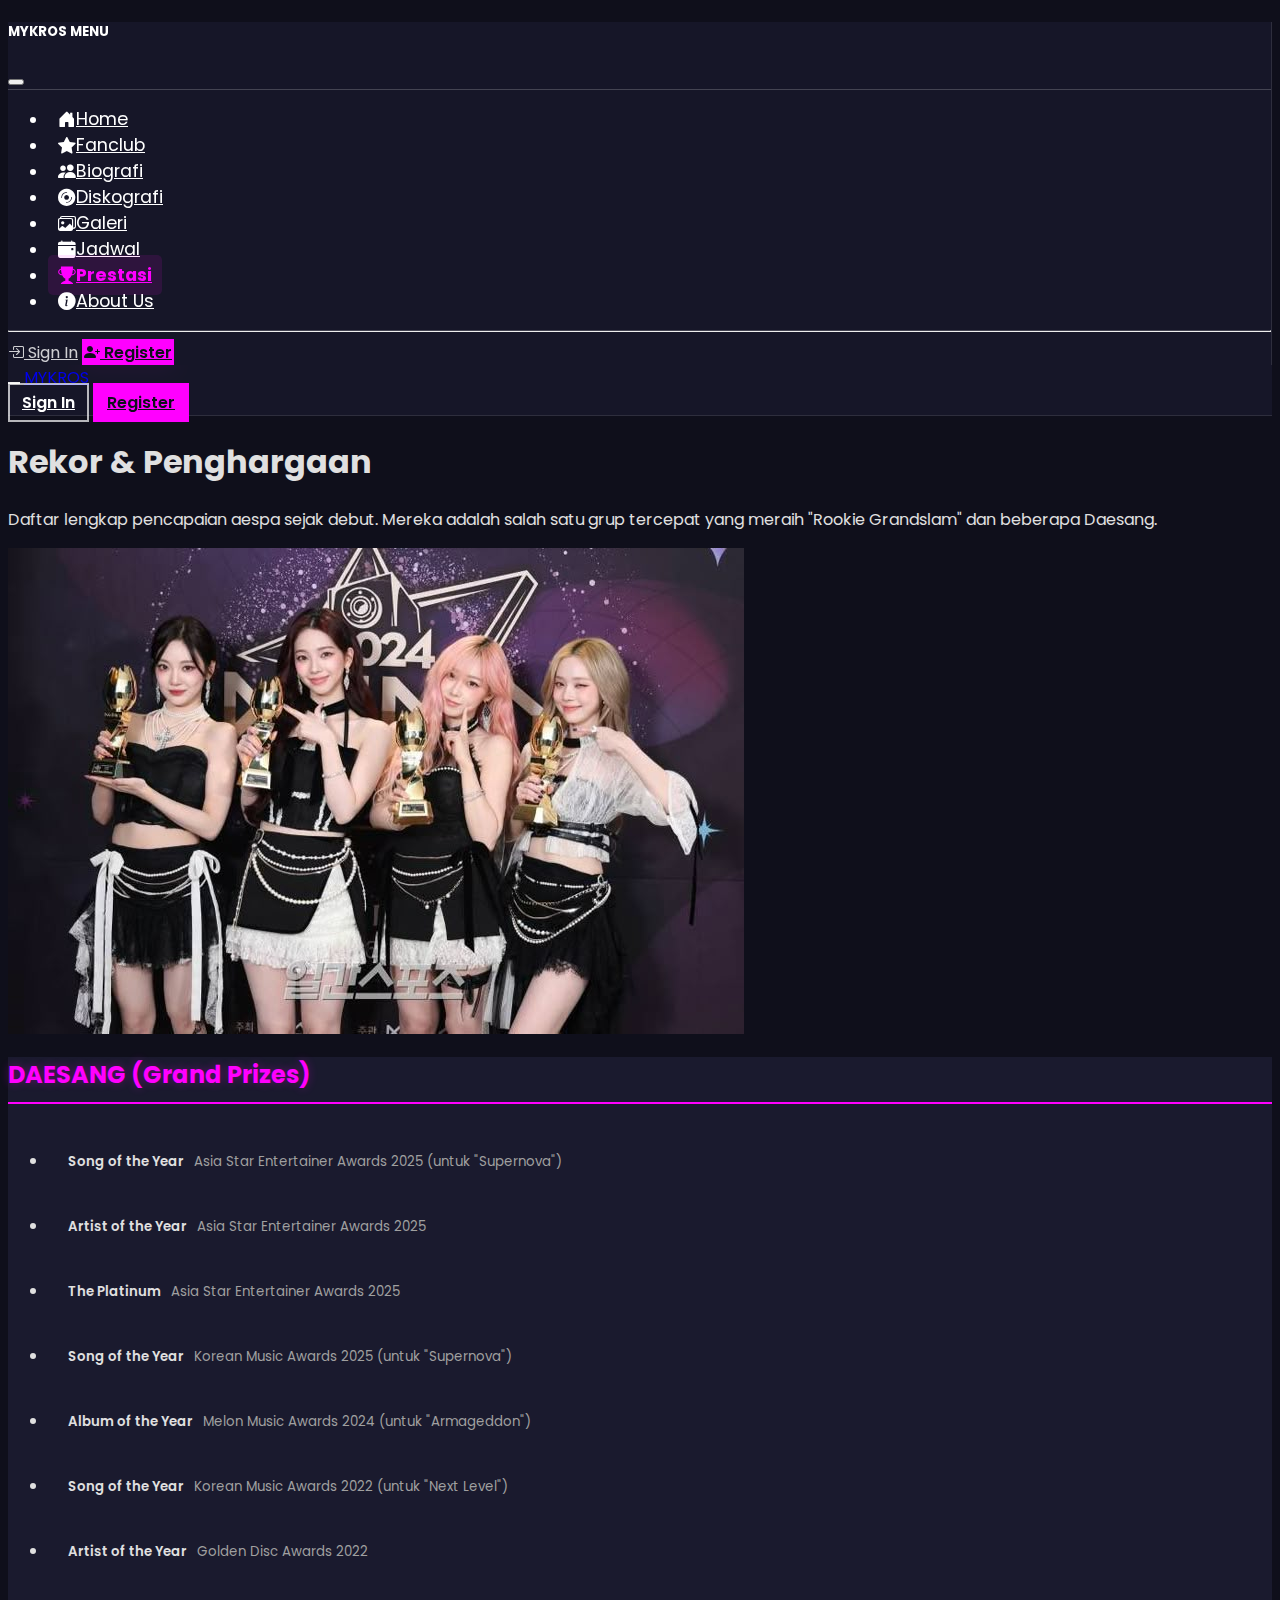
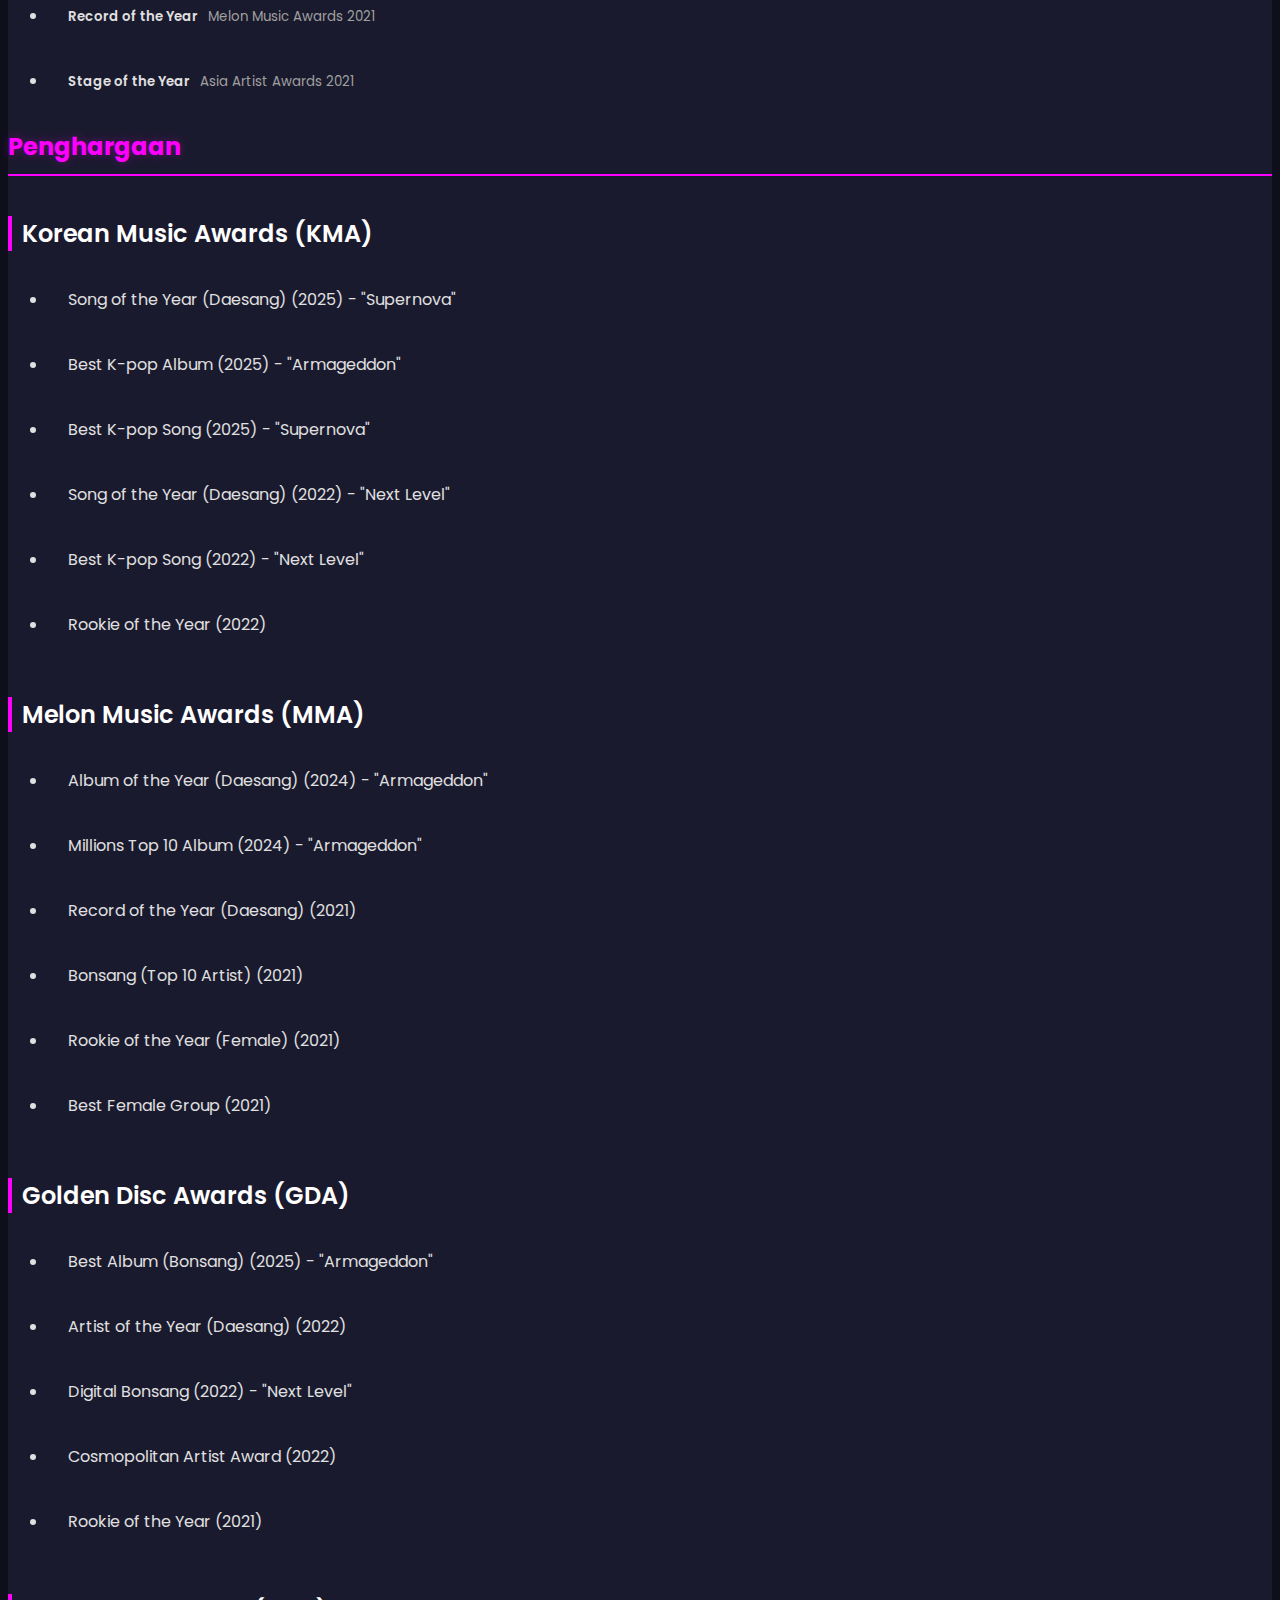
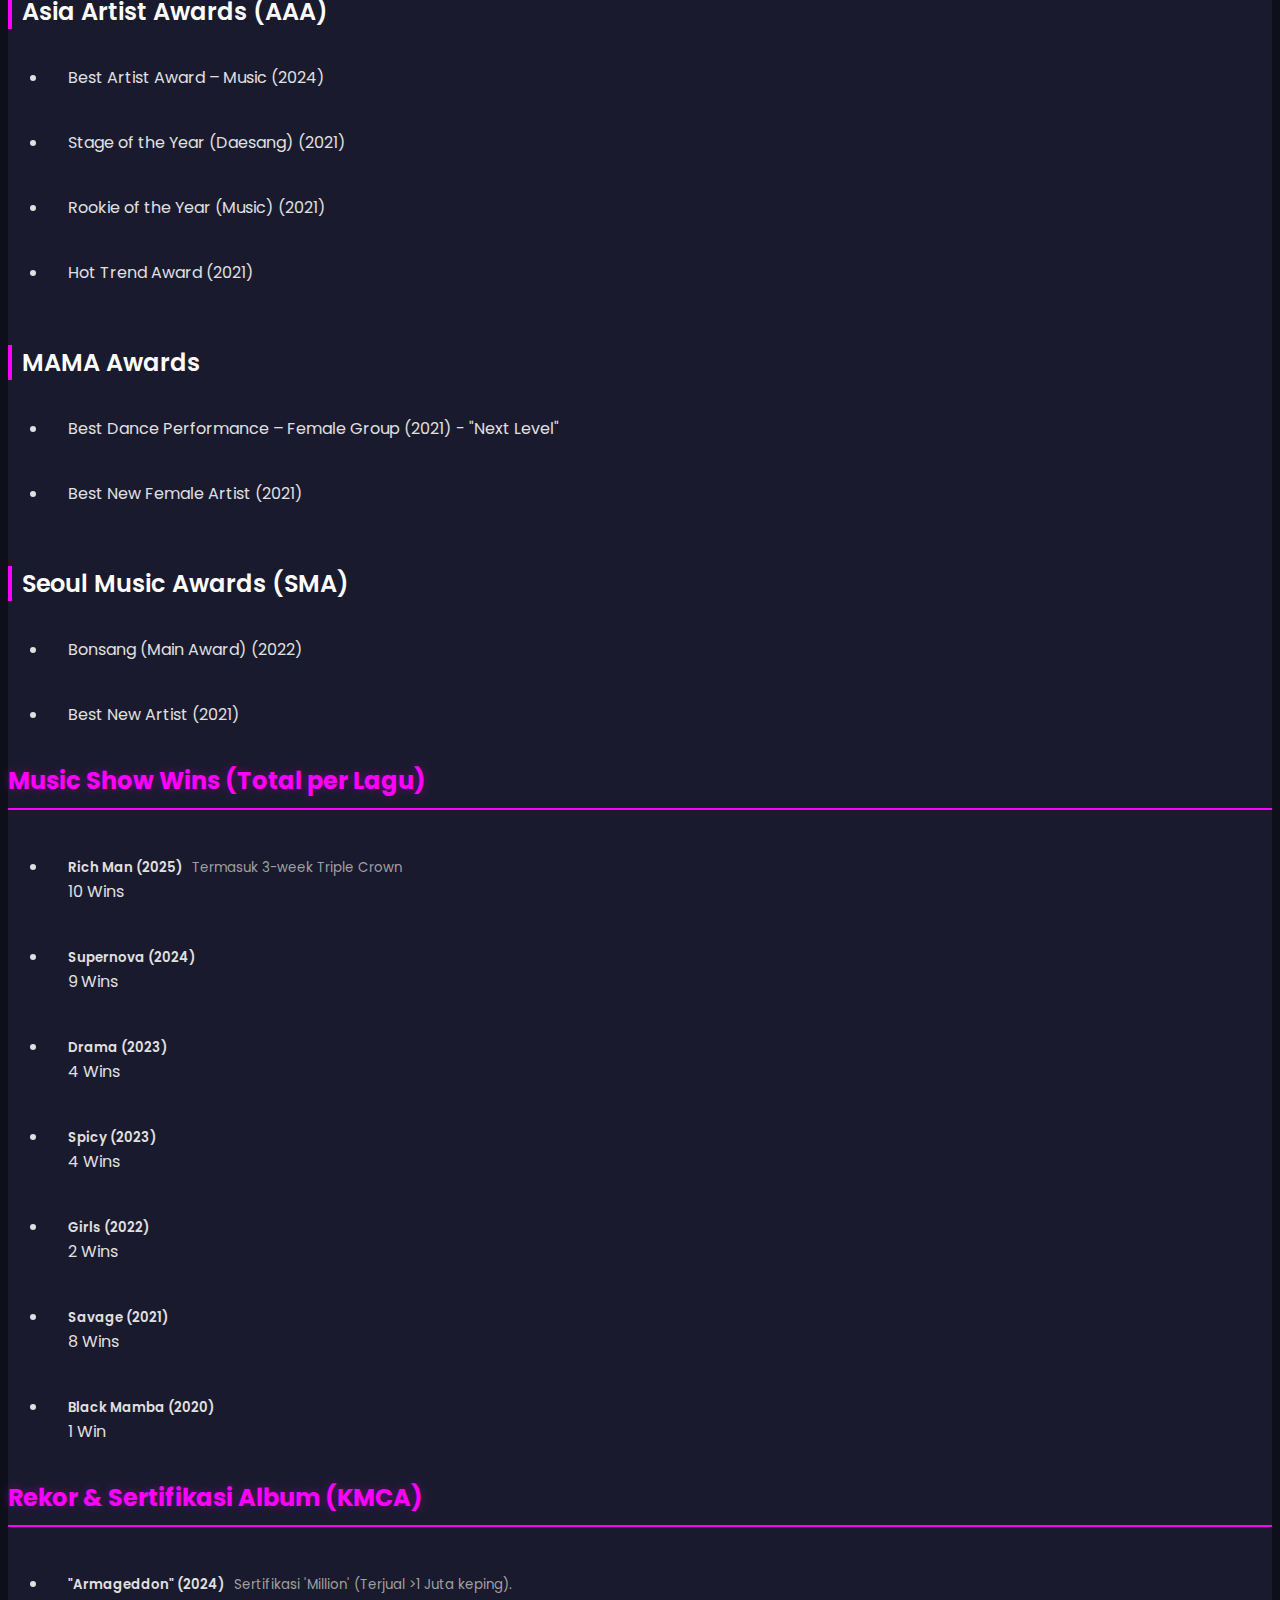
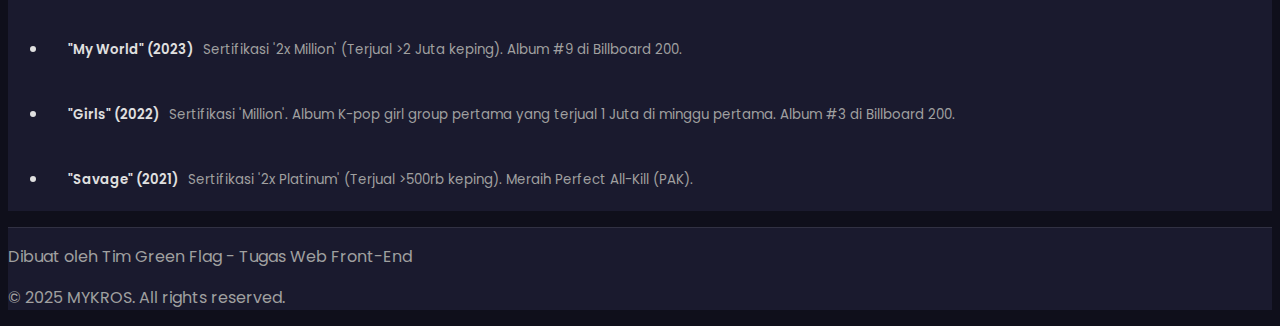
<file: component/prestasi.html>
<!DOCTYPE html>
<html lang="id">
<head>
    <meta charset="UTF-8">
    <meta name="viewport" content="width=device-width, initial-scale=1.0">
    <title>MYKROS - Prestasi & Penghargaan</title>

    <link href="https://cdn.jsdelivr.net/npm/bootstrap@5.3.2/dist/css/bootstrap.min.css" rel="stylesheet" integrity="sha384-T3c6CoIi6uLrA9TneNEoa7RxnatzjcDSCmG1MXxSR1GAsXEV/Dwwykc2MPK8M2HN" crossorigin="anonymous">
    <link rel="stylesheet" href="https://cdn.jsdelivr.net/npm/bootstrap-icons@1.11.3/font/bootstrap-icons.css">
    <link rel="stylesheet" href="../style/style.css">
    <link rel="stylesheet" href="../style/prestasi.css">
</head>
<body>

    <div class="offcanvas offcanvas-start sidebar-custom" tabindex="-1" id="mySidebar" aria-labelledby="mySidebarLabel">
        <div class="offcanvas-header">
            <h5 class="offcanvas-title" id="mySidebarLabel">MYKROS MENU</h5>
            <button type="button" class="btn-close btn-close-white" data-bs-dismiss="offcanvas" aria-label="Close"></button>
        </div>
        <div class="offcanvas-body">
            <ul class="list-unstyled ps-0">
                <li class="mb-1"><a class="nav-link" href="index.html"><i class="bi bi-house-door-fill me-2"></i>Home</a></li>
                <li class="mb-1"><a class="nav-link" href="fanclub.html"><i class="bi bi-star-fill me-2"></i>Fanclub</a></li>
                <li class="mb-1"><a class="nav-link" href="biografi.html"><i class="bi bi-people-fill me-2"></i>Biografi</a></li>
                <li class="mb-1"><a class="nav-link" href="diskografi.html"><i class="bi bi-disc-fill me-2"></i>Diskografi</a></li>
                <li class="mb-1"><a class="nav-link" href="galeri.html"><i class="bi bi-images me-2"></i>Galeri</a></li>
                <li class="mb-1"><a class="nav-link" href="jadwal.html"><i class="bi bi-calendar-event-fill me-2"></i>Jadwal</a></li>
                <li class="mb-1"><a class="nav-link active" href="prestasi.html"><i class="bi bi-trophy-fill me-2"></i>Prestasi</a></li>
                <li class="mb-1"><a class="nav-link" href="about_us.html"><i class="bi bi-info-circle-fill me-2"></i>About Us</a></li>
            </ul>
            <hr>
            <div class="d-flex flex-column">
                <a href="signin.html" class="btn btn-outline-light mb-2"><i class="bi bi-box-arrow-in-right me-1"></i> Sign In</a>
                <a href="register.html" class="btn btn-light"><i class="bi bi-person-plus-fill me-1"></i> Register</a>
            </div>
        </div>
    </div>
    <nav class="navbar navbar-dark navbar-custom sticky-top shadow-sm">
        <div class="container-fluid">
            <button class="navbar-toggler" type="button" data-bs-toggle="offcanvas" data-bs-target="#mySidebar" aria-controls="mySidebar">
                <span class="navbar-toggler-icon"></span>
            </button>
            <a class="navbar-brand fw-bold mx-auto" href="index.html">
                MYKROS
            </a>
            <div class="d-none d-lg-flex">
                <a href="signin.html" class="btn btn-nav-signin me-2">Sign In</a>
                <a href="register.html" class="btn btn-nav-register">Register</a>
            </div>
        </div>
    </nav>
    <section class="container py-5">
        <div class="row align-items-center">
            <div class="col-md-7">
                <h1 class="display-3 fw-bold">Rekor & Penghargaan</h1>
                <p class="lead text-white-50">Daftar lengkap pencapaian aespa sejak debut. Mereka adalah salah satu grup tercepat yang meraih "Rookie Grandslam" dan beberapa Daesang.</p>
            </div>
            <div class="col-md-5 text-center">
                <img src="../asset/aespa daesang.jpeg" class="img-fluid rounded shadow-lg" alt="aespa holding awards">
            </div>
        </div>
    </section>

    <section class="py-5 bg-section-dark">
        <div class="container">
            <div class="row justify-content-center">
                <div class="col-lg-10">

                    <h2 class="prestasi-heading">DAESANG (Grand Prizes)</h2>
                    <ul class="list-group list-group-flush prestasi-list-group mb-5">
                        <li class="list-group-item"><h5 class="mb-0">Song of the Year</h5><small>Asia Star Entertainer Awards 2025 (untuk "Supernova")</small></li>
                        <li class="list-group-item"><h5 class="mb-0">Artist of the Year</h5><small>Asia Star Entertainer Awards 2025</small></li>
                        <li class="list-group-item"><h5 class="mb-0">The Platinum</h5><small>Asia Star Entertainer Awards 2025</small></li>
                        <li class="list-group-item"><h5 class="mb-0">Song of the Year</h5><small>Korean Music Awards 2025 (untuk "Supernova")</small></li>
                        <li class="list-group-item"><h5 class="mb-0">Album of the Year</h5><small>Melon Music Awards 2024 (untuk "Armageddon")</small></li>
                        <li class="list-group-item"><h5 class="mb-0">Song of the Year</h5><small>Korean Music Awards 2022 (untuk "Next Level")</small></li>
                        <li class="list-group-item"><h5 class="mb-0">Artist of the Year</h5><small>Golden Disc Awards 2022</small></li>
                        <li class="list-group-item"><h5 class="mb-0">Record of the Year</h5><small>Melon Music Awards 2021</small></li>
                        <li class="list-group-item"><h5 class="mb-0">Stage of the Year</h5><small>Asia Artist Awards 2021</small></li>
                    </ul>

                    <h2 class="prestasi-heading">Penghargaan</h2>
                    
                    <h4 class="prestasi-subheading">Korean Music Awards (KMA)</h4>
                    <ul class="list-group list-group-flush prestasi-list-group mb-4">
                        <li class="list-group-item">Song of the Year (Daesang) (2025) - "Supernova"</li>
                        <li class="list-group-item">Best K-pop Album (2025) - "Armageddon"</li>
                        <li class="list-group-item">Best K-pop Song (2025) - "Supernova"</li>
                        <li class="list-group-item">Song of the Year (Daesang) (2022) - "Next Level"</li>
                        <li class="list-group-item">Best K-pop Song (2022) - "Next Level"</li>
                        <li class="list-group-item">Rookie of the Year (2022)</li>
                    </ul>

                    <h4 class="prestasi-subheading">Melon Music Awards (MMA)</h4>
                    <ul class="list-group list-group-flush prestasi-list-group mb-4">
                        <li class="list-group-item">Album of the Year (Daesang) (2024) - "Armageddon"</li>
                        <li class="list-group-item">Millions Top 10 Album (2024) - "Armageddon"</li>
                        <li class="list-group-item">Record of the Year (Daesang) (2021)</li>
                        <li class="list-group-item">Bonsang (Top 10 Artist) (2021)</li>
                        <li class="list-group-item">Rookie of the Year (Female) (2021)</li>
                        <li class="list-group-item">Best Female Group (2021)</li>
                    </ul>

                    <h4 class="prestasi-subheading">Golden Disc Awards (GDA)</h4>
                    <ul class="list-group list-group-flush prestasi-list-group mb-4">
                        <li class="list-group-item">Best Album (Bonsang) (2025) - "Armageddon"</li>
                        <li class="list-group-item">Artist of the Year (Daesang) (2022)</li>
                        <li class="list-group-item">Digital Bonsang (2022) - "Next Level"</li>
                        <li class="list-group-item">Cosmopolitan Artist Award (2022)</li>
                        <li class="list-group-item">Rookie of the Year (2021)</li>
                    </ul>

                    <h4 class="prestasi-subheading">Asia Artist Awards (AAA)</h4>
                    <ul class="list-group list-group-flush prestasi-list-group mb-4">
                        <li class="list-group-item">Best Artist Award – Music (2024)</li>
                        <li class="list-group-item">Stage of the Year (Daesang) (2021)</li>
                        <li class="list-group-item">Rookie of the Year (Music) (2021)</li>
                        <li class="list-group-item">Hot Trend Award (2021)</li>
                    </ul>

                    <h4 class="prestasi-subheading">MAMA Awards</h4>
                    <ul class="list-group list-group-flush prestasi-list-group mb-4">
                        <li class="list-group-item">Best Dance Performance – Female Group (2021) - "Next Level"</li>
                        <li class="list-group-item">Best New Female Artist (2021)</li>
                    </ul>

                    <h4 class="prestasi-subheading">Seoul Music Awards (SMA)</h4>
                    <ul class="list-group list-group-flush prestasi-list-group mb-4">
                        <li class="list-group-item">Bonsang (Main Award) (2022)</li>
                        <li class="list-group-item">Best New Artist (2021)</li>
                    </ul>

                    <h2 class="prestasi-heading">Music Show Wins (Total per Lagu)</h2>
                    <ul class="list-group list-group-flush prestasi-list-group mb-5">
                        <li class="list-group-item d-flex justify-content-between align-items-center"><div><h5 class="mb-0">Rich Man (2025)</h5><small>Termasuk 3-week Triple Crown</small></div><span class="badge bg-light text-dark fs-6">10 Wins</span></li>
                        <li class="list-group-item d-flex justify-content-between align-items-center"><div><h5 class="mb-0">Supernova (2024)</h5></div><span class="badge bg-light text-dark fs-6">9 Wins</span></li>
                        <li class="list-group-item d-flex justify-content-between align-items-center"><div><h5 class="mb-0">Drama (2023)</h5></div><span class="badge bg-light text-dark fs-6">4 Wins</span></li>
                        <li class="list-group-item d-flex justify-content-between align-items-center"><div><h5 class="mb-0">Spicy (2023)</h5></div><span class="badge bg-light text-dark fs-6">4 Wins</span></li>
                        <li class="list-group-item d-flex justify-content-between align-items-center"><div><h5 class="mb-0">Girls (2022)</h5></div><span class="badge bg-light text-dark fs-6">2 Wins</span></li>
                        <li class="list-group-item d-flex justify-content-between align-items-center"><div><h5 class="mb-0">Savage (2021)</h5></div><span class="badge bg-light text-dark fs-6">8 Wins</span></li>
                        <li class="list-group-item d-flex justify-content-between align-items-center"><div><h5 class="mb-0">Black Mamba (2020)</h5></div><span class="badge bg-light text-dark fs-6">1 Win</span></li>
                    </ul>

                    <h2 class="prestasi-heading">Rekor & Sertifikasi Album (KMCA)</h2>
                    <ul class="list-group list-group-flush prestasi-list-group mb-5">
                        <li class="list-group-item"><h5 class="mb-0">"Armageddon" (2024)</h5><small>Sertifikasi 'Million' (Terjual >1 Juta keping).</small></li>
                        <li class="list-group-item"><h5 class="mb-0">"My World" (2023)</h5><small>Sertifikasi '2x Million' (Terjual >2 Juta keping). Album #9 di Billboard 200.</small></li>
                        <li class="list-group-item"><h5 class="mb-0">"Girls" (2022)</h5><small>Sertifikasi 'Million'. Album K-pop girl group pertama yang terjual 1 Juta di minggu pertama. Album #3 di Billboard 200.</small></li>
                        <li class="list-group-item"><h5 class="mb-0">"Savage" (2021)</h5><small>Sertifikasi '2x Platinum' (Terjual >500rb keping). Meraih Perfect All-Kill (PAK).</small></li>
                    </ul>

                </div>
            </div>
        </div>
    </section>

    <footer class="container-fluid footer-custom py-4 mt-5">
        <div class="container text-center">
            <p>Dibuat oleh Tim Green Flag - Tugas Web Front-End</p>
            <p>&copy; 2025 MYKROS. All rights reserved.</p>
        </div>
    </footer>

    <script src="https://cdn.jsdelivr.net/npm/bootstrap@5.3.2/dist/js/bootstrap.bundle.min.js"></script>
</body>
</html>
</file>
<file: style/style.css>
@import url('https://fonts.googleapis.com/css2?family=Poppins:wght@400;600;700&display=swap');

body {
    font-family: 'Poppins', sans-serif;
    background-color: #0f0f1b; 
    color: #e0e0e0;
}

.navbar-custom {
    background-color: rgba(25, 25, 45, 0.7);
    backdrop-filter: blur(10px);
    -webkit-backdrop-filter: blur(10px);
    border-bottom: 1px solid rgba(255, 255, 255, 0.1);
}

.sidebar-custom {
    background-color: rgba(25, 25, 45, 0.7);
    backdrop-filter: blur(10px);
    -webkit-backdrop-filter: blur(10px);
    border-right: 1px solid rgba(255, 255, 255, 0.1);
    color: #ffffff;
}

.sidebar-custom .offcanvas-header {
    border-bottom: 1px solid rgba(255, 255, 255, 0.2);
}

.sidebar-custom .nav-link {
    color: #ffffff;
    font-size: 1.1rem;
    padding: 8px 10px;
    border-radius: 5px;
    transition: all 0.2s ease;
}

.sidebar-custom .nav-link:hover {
    background-color: rgba(255, 0, 255, 0.1);
    color: #ff00ff; 
    text-shadow: 0 0 5px #ff00ff;
}

.sidebar-custom .nav-link.active {
    font-weight: bold;
    color: #ff00ff;
    background-color: rgba(255, 0, 255, 0.1);
}

.sidebar-custom hr {
    border-top: 1px solid rgba(255, 255, 255, 0.2);
}

.btn-custom-primary {
    background-color: transparent;
    color: #ff00ff;
    border: 2px solid #ff00ff;
    font-weight: 600;
    transition: all 0.3s ease;
    box-shadow: 0 0 10px rgba(255, 0, 255, 0.3);
}

.btn-custom-primary:hover {
    background-color: rgba(255, 0, 255, 0.2); 
    color: #ffffff;
    box-shadow: 0 0 20px rgba(255, 0, 255, 0.5);
}

.sidebar-custom .btn-light {
    background-color: #ff00ff;
    color: #0f0f1b;
    border: 2px solid #ff00ff;
    font-weight: 600;
}
.sidebar-custom .btn-light:hover {
    background-color: #ffffff;
    border-color: #ffffff;
}

.sidebar-custom .btn-outline-light {
    border-color: rgba(255, 255, 255, 0.5);
    color: rgba(255, 255, 255, 0.8);
}
.sidebar-custom .btn-outline-light:hover {
    border-color: #ffffff;
    color: #ffffff;
    background-color: rgba(255, 255, 255, 0.1);
}

#gallery-preview.bg-light {
    background-color: #1a1a2e !important; 
}

.footer-custom {
    background-color: #1a1a2e;
    color: #a0a0a0;
    border-top: 1px solid rgba(255, 255, 255, 0.1);
}

.btn-nav-register {
    background-color: #ff00ff; 
    color: #0f0f1b; 
    border: 2px solid #ff00ff;
    font-weight: 600;
    transition: all 0.3s ease;
    padding: 0.375rem 0.75rem; 
    font-size: 1rem;
}

.btn-nav-register:hover {
    background-color: #ffffff;
    color: #0f0f1b;
    border-color: #ffffff;
    box-shadow: 0 0 10px rgba(255, 255, 255, 0.5);
}

.btn-nav-signin {
    background-color: transparent;
    color: #ffffff;
    border: 2px solid rgba(255, 255, 255, 0.7);
    font-weight: 600;
    transition: all 0.3s ease;
    padding: 0.375rem 0.75rem;
    font-size: 1rem;
}

.btn-nav-signin:hover {
    background-color: rgba(255, 255, 255, 0.1);
    color: #ffffff;
    border-color: #ffffff;
}

.navbar-toggler {
    border: none;
}

.navbar-toggler:focus {
    box-shadow: none;
    outline: none;
}

.badge.bg-danger {
    background-color: #ff00ff !important;
    color: #0f0f1b;
}
.badge.bg-success {
    background-color: #00ffc3 !important; 
    color: #0f0f1b;
}
.badge.bg-info {
    background-color: #00c3ff !important;
    color: #0f0f1b;
}

.bg-section-dark {
    background-color: #1a1a2e; 
}

.card-custom {
    background-color: #1a1a2e; 
    border: 1px solid rgba(255, 255, 255, 0.1);
    border-radius: 8px;
    transition: all 0.3s ease;
    overflow: hidden;
}

.card-custom .card-title {
    color: #ffffff;
    font-weight: 600;
}

.card-custom .card-text {
    color: #a0a0a0;
}

.card-link {
    text-decoration: none;
}

.card-custom:hover {
    transform: translateY(-5px);
    box-shadow: 0 0 20px rgba(255, 0, 255, 0.3);
    border-color: #ff00ff;
}

.card-custom img {
    transition: transform 0.3s ease;
}

.card-custom:hover img {
    transform: scale(1.05);
}
</file>
<file: style/index.css>
.hero-section {
    background-image: linear-gradient(rgba(0, 0, 0, 0.5), rgba(0, 0, 0, 0.5)), url('/asset/index02.jpg'); 
    height: 60vh;
    background-size: cover;
    background-position: center;
    background-repeat: no-repeat;
    border-bottom: 2px solid #ff00ff;
}

.hero-section h1, .hero-section p {
    text-shadow: 0 0 15px #ff00ff, 0 0 25px rgba(255, 0, 255, 0.7);
}

.hero-section .btn-light {
    font-weight: 600;
}

.table-custom {
    color: #e0e0e0;
    background-color: #1a1a2e;
    border: 1px solid rgba(255, 255, 255, 0.1);
}

.table-custom thead th {
    color: #ffffff;
    background-color: #1a1a2e;
    border-bottom: 2px solid #ff00ff;
    text-transform: uppercase;
    letter-spacing: 0.5px;
}

.table-custom.table-hover > tbody > tr:hover {
    background-color: rgba(255, 0, 255, 0.05); 
    color: #ff00ff;
    box-shadow: 0 0 10px rgba(255, 0, 255, 0.2);
}

.table-custom td, 
.table-custom th {
    border-color: rgba(255, 255, 255, 0.1);
}

.stat-item {
    padding: 20px;
    border: 1px solid rgba(255, 255, 255, 0.1);
    border-radius: 8px;
    background-color: rgba(15, 15, 27, 0.5); 
    transition: all 0.3s ease;
    height: 100%;
}

.stat-item:hover {
    transform: translateY(-5px);
    box-shadow: 0 0 20px rgba(255, 0, 255, 0.3);
    border-color: #ff00ff;
}

.stat-icon {
    font-size: 2.5rem;
    color: #ff00ff;
    margin-bottom: 10px;
    text-shadow: 0 0 15px rgba(255, 0, 255, 0.5);
}

.stat-number {
    font-size: 2rem;
    font-weight: 700;
    color: #ffffff;
}

.stat-label {
    font-size: 1rem;
    color: #a0a0a0;
    margin-bottom: 0;
}
</file>
<file: style/fanclub.css>
/* ============================== */
/* [BARU] Styling Accordion Fanclub */
/* ============================== */

/* Warna ikon di card keuntungan */
.text-neon-magenta {
    color: #ff00ff;
    text-shadow: 0 0 15px rgba(255, 0, 255, 0.5);
}

.accordion-custom .accordion-item {
    /* Background gelap seperti card */
    background-color: #1a1a2e; 
    border: 1px solid rgba(255, 255, 255, 0.1);
    margin-bottom: 10px; /* Memberi jarak antar item */
    border-radius: 8px;
    overflow: hidden; /* Agar border-radius rapi */
}

/* Mengatur tombol header accordion */
.accordion-custom .accordion-button {
    background-color: #1a1a2e;
    color: #ffffff;
    font-weight: 600;
    font-size: 1.1rem;
    /* Menghilangkan bayangan saat diklik */
    box-shadow: none; 
}

/* Mengatur warna tombol saat tidak dicollapse (terbuka) */
.accordion-custom .accordion-button:not(.collapsed) {
    background-color: rgba(255, 0, 255, 0.1); /* Latar magenta transparan */
    color: #ff00ff; /* Teks neon */
    box-shadow: none;
}

/* Mengatur ikon panah (atas/bawah) */
/* Bootstrap menggunakan filter, jadi kita harus override */
.accordion-custom .accordion-button::after {
    /* Menggunakan ikon panah Bootstrap (putih) */
    background-image: url("data:image/svg+xml,%3csvg xmlns='http://www.w3.org/2000/svg' viewBox='0 0 16 16' fill='%23ffffff'%3e%3cpath fill-rule='evenodd' d='M1.646 4.646a.5.5 0 0 1 .708 0L8 10.293l5.646-5.647a.5.5 0 0 1 .708.708l-6 6a.5.5 0 0 1-.708 0l-6-6a.5.5 0 0 1 0-.708z'/%3e%3c/svg%3e");
}

.accordion-custom .accordion-button:not(.collapsed)::after {
    /* Mengganti ikon panah menjadi neon saat terbuka */
    background-image: url("data:image/svg+xml,%3csvg xmlns='http://www.w3.org/2000/svg' viewBox='0 0 16 16' fill='%23ff00ff'%3e%3cpath fill-rule='evenodd' d='M1.646 4.646a.5.5 0 0 1 .708 0L8 10.293l5.646-5.647a.5.5 0 0 1 .708.708l-6 6a.5.5 0 0 1-.708 0l-6-6a.5.5 0 0 1 0-.708z'/%3e%3C/svg%3E");
    transform: rotate(-180deg);
}

/* Mengatur isi (body) accordion */
.accordion-custom .accordion-body {
    color: #e0e0e0;
    border-top: 1px solid rgba(255, 255, 255, 0.1);
}

/* Mengatur list <ul> dan <ol> di dalam accordion */
.accordion-custom .accordion-body ul,
.accordion-custom .accordion-body ol {
    padding-left: 1.2rem; /* Atur jarak list */
    margin-top: 10px;
}
</file>
<file: style/prestasi.css>
/* ============================== */
/* [SPESIFIK] Styling Halaman Prestasi */
/* ============================== */

/* Judul Kategori (Daesang, Music Show) */
.prestasi-heading {
    color: #ff00ff; /* Neon Magenta */
    font-weight: 700;
    border-bottom: 2px solid #ff00ff; /* Garis bawah neon */
    padding-bottom: 10px;
    margin-bottom: 1.5rem; /* Jarak ke list */
    margin-top: 1rem;
    text-shadow: 0 0 10px rgba(255, 0, 255, 0.3);
}

/* Styling List Group */
.prestasi-list-group .list-group-item {
    /* Background gelap, samakan dengan card */
    background-color: #1a1a2e; 
    border-color: rgba(255, 255, 255, 0.1);
    color: #e0e0e0;
    padding: 1.25rem;
    transition: all 0.2s ease-in-out;
}

/* Efek hover pada list item */
.prestasi-list-group .list-group-item:hover {
    background-color: rgba(255, 0, 255, 0.05); /* Latar magenta transparan */
    color: #ff00ff; /* Teks jadi neon */
    transform: scale(1.02); /* Sedikit membesar */
    z-index: 2;
    box-shadow: 0 0 20px rgba(255, 0, 255, 0.2);
}

/* Teks kecil (Awarding body/date) */
.prestasi-list-group .list-group-item small {
    color: #a0a0a0;
    transition: color 0.2s ease-in-out;
}

.prestasi-list-group .list-group-item:hover small {
    color: #ff00ff;
}

/* Judul (Nama Penghargaan) */
.prestasi-list-group .list-group-item h5 {
    font-weight: 600;
    margin-bottom: 0.25rem;
}

/* Ikon piala (sudah ada di style.css, tapi kita pertegas) */
.text-neon-magenta {
    color: #ff00ff;
    text-shadow: 0 0 15px rgba(255, 0, 255, 0.5);
}

/* ============================== */
/* [BARU] Styling Sub-Judul Kategori */
/* ============================== */

.prestasi-subheading {
    color: #ffffff; /* Putih */
    font-weight: 600;
    font-size: 1.5rem;
    border-left: 4px solid #ff00ff; /* Garis neon di kiri */
    padding-left: 10px;
    margin-top: 2.5rem; /* Jarak atas */
    margin-bottom: 1rem; /* Jarak bawah ke list */
}

/* Penyesuaian list-group-item agar lebih simpel */
.prestasi-list-group .list-group-item h5 {
    display: inline; /* Membuat judul dan teks kecil segaris */
    margin-right: 10px;
}
</file>
